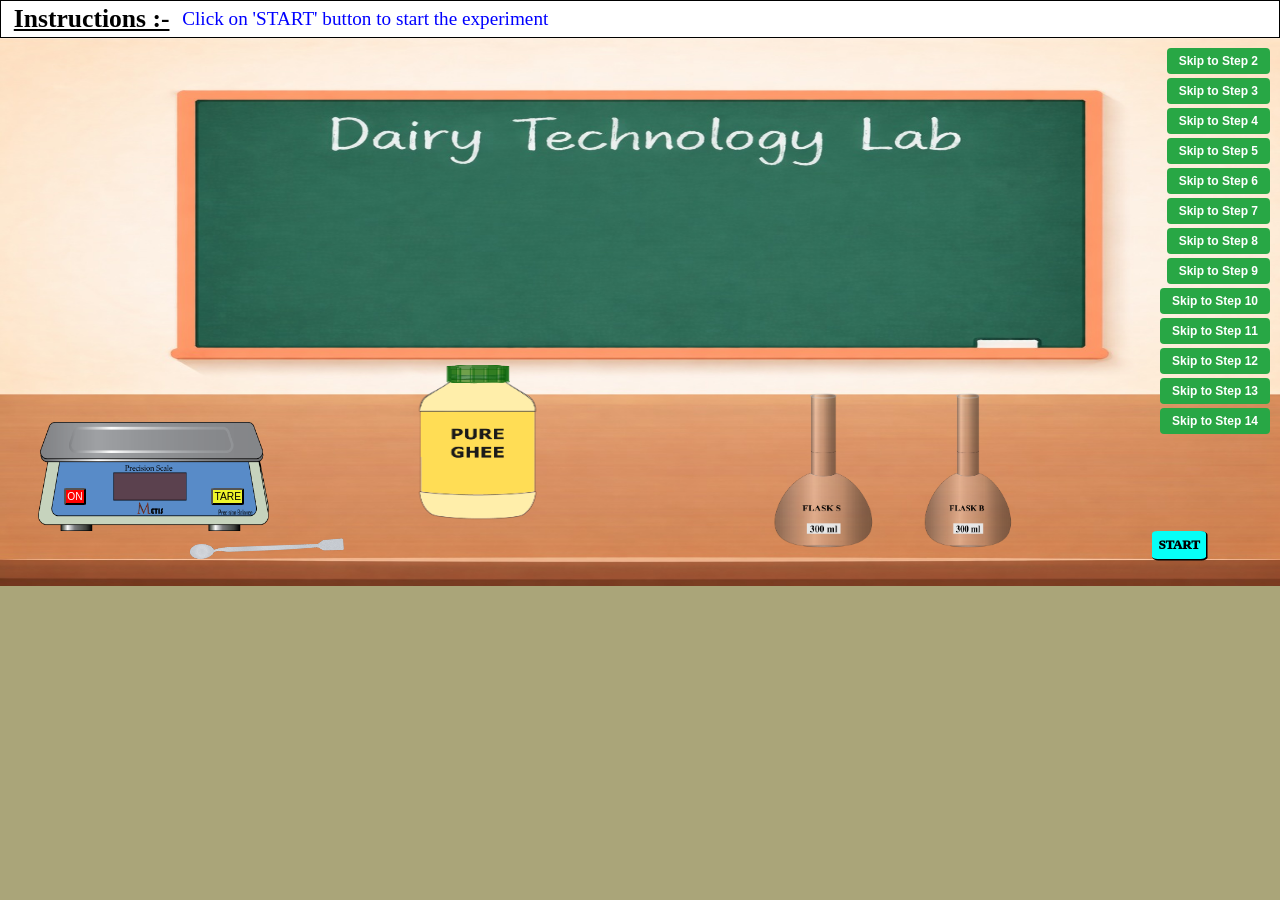
<file: simulation/index.html>
<!DOCTYPE html>
<html lang="en">
<head>
    <meta charset="UTF-8">
    <meta name="viewport" content="width=device-width, initial-scale=1.0">
    <title>Quality Testing of Butter Oil (Ghee)</title>
    <link rel="stylesheet" href="css/style.css">
</head>
<body id="body">
  <main class="main">
    <div class="header" id="header">
          <h1 id="ins">Instructions :-</h1>
          <h1 id="text"> Click on 'START' button to start the experiment</h1>
        </div>
        
        
        <div class="footer">
            
          <div id="experiment">
            
            <!-- ------------------------------  BACKGROUNDS  ----------------------- -->
            
            <img id="workingtable" src="images/dairybgimage.jpeg" alt="">
            

            







            


            









            
            
            





            <!-- STEP 0 - Instrument Familiarization -->
            <div id="stp0" style="visibility: hidden;">
                <!-- Instrument grid will be dynamically created by step0.js -->
            </div>

            <div id="stp1">
              <img id="machine" src="images/wheighing-machine.png" alt="">
              <img id="spatula" onclick="spatula1()" src="images/spatula.png" alt="">

              <img class="ghee-drop" id="ghee-drop1" src="images/ghee-drop.png" alt="">
              <img class="ghee-drop" id="ghee-drop2" src="images/ghee-drop.png" alt="">
              <img class="ghee-drop" id="ghee-drop3" src="images/ghee-drop.png" alt="">
              <button id="on" onclick="on1()">ON</button>
              <button id="tare" onclick="tare1()">TARE</button>
              <h3 id="reading">00.00</h3>

              <img id="flask-b" src="images/flask-B.png" alt="">
              <img id="flask-s" onclick="placeFlaskS()" src="images/flask-S.png" alt="">

              <img id="starch" src="images/ghee-bottle copy.png" alt="">
              <img id="cap" onclick="cap1()" src="images/bottle-cap.png" alt="">

            </div>

            <!-- STEP 2 -->
            <div id="stp2" style="visibility: hidden;">
                <img id="flask-s2" src="images/flask-with-sample.png" alt=""> <!-- Flask S with sample from Step 1 -->
                <img id="flask-b2" src="images/flask-B.png" alt=""> <!-- Flask B for Step 2 -->
                
                <img id="glycerol" src="images/glycerol.png" alt="">
                <img id="glycerol-cap" onclick="openGlycerolCap()" src="images/glycerol-cap copy.png" alt="">
                
                <img id="naoh" src="images/naoh-bottle.png" alt="">
                <img id="naoh-cap" onclick="openNaOHCap()" src="images/naoh-cap.png" alt="">
                
                <img id="pipette2" onclick="handlePipetteClick()" src="images/empty-glycerol-pipette.png" alt="">
                <img id="naoh-pipette" onclick="handleNaOHPipetteClick()" src="images/naoh-pipette.png" alt="">

                
                <img class="drop" id="drop-glycerol" src="images/glycerol-new-drop.png" alt="">
                <img class="drop" id="drop-naoh" src="images/drop-light-blue.png" alt="">
            </div>

            <!-- STEP 3 -->
            <div id="stp3" style="visibility: hidden;">
                <img id="flask-s3" onclick="handleFlaskS3Click()" src="images/flask-with-sample.png" alt="">
                <img id="flask-b3" onclick="handleFlaskB3Click()" src="images/flask-b-sample.png" alt="">
                
                <img id="funnel-stand" src="images/funnel-stand.png" alt="">
                <img id="burner" onclick="handleBurnerClick()" src="images/burner-new.png" alt="">
                <img id="stirrer" onclick="handleStirrerClick()" src="images/stirrer.png" alt="">
            </div>

            <!-- STEP 4 -->
            <div id="stp4" style="visibility: hidden;">
                <img id="flask-s4" src="images/flask-saponifiedclear.png" alt="">
                <img id="flask-b4" src="images/flask-b-sample.png" alt="">
                
                <img id="distilled-water4" onclick="handleDistilledWaterClick()" src="images/distilled water (2).png" alt="">
                <img id="measuring-cylinder4" onclick="handleCylinderClick()" src="images/measuring cylinder.png" alt="">
                
                <!-- Drops for Step 4 -->
                <img class="drop-step4" id="drop-distilled-cylinder-1" src="images/drop-light-blue.png" alt="">
                <img class="drop-step4" id="drop-cylinder-flask-s" src="images/drop-light-blue.png" alt="">
                <img class="drop-step4" id="drop-distilled-cylinder-2" src="images/drop-light-blue.png" alt="">
                <img class="drop-step4" id="drop-cylinder-flask-b" src="images/drop-light-blue.png" alt="">
            </div>

            <!-- STEP 5 -->
            <div id="stp5" style="visibility: hidden;">
                <img id="flask-s5" src="images/flasks-after-93ml.png" alt="">
                <img id="flask-b5" src="images/flaskb-after-93ml.png" alt="">
                
                <img id="h2so4-bottle" src="images/h2so4.png" alt="">
                <img id="h2so4-cork" onclick="handleCorkClick()" src="images/h2so4-cork.png" alt="">
                
                <img id="h2so4-pipette" onclick="handleH2SO4PipetteClick()" src="images/h2so4-pipette.png" alt="">
                
                <!-- Drops for Step 5 -->
                <img class="drop-step5" id="drop-h2so4-flask-s" src="images/drop-light-blue.png" alt="">
                <img class="drop-step5" id="drop-h2so4-flask-b" src="images/drop-light-blue.png" alt="">
            </div>

            <!-- STEP 6 -->
            <div id="stp6" style="visibility: hidden;">
                <img id="distillation-apparatus" src="images/distillation-apparatus.png" alt="">
                <img id="burner6" onclick="handleBurnerPlacement()" src="images/burner-new.png" alt="">
            </div>

            <!-- STEP 7 -->
            <div id="stp7" style="visibility: hidden;">
                <img id="distillation-apparatus7" src="images/distillation-apparatus-step7.png" alt="">
                <img id="funnel7" onclick="handleFunnelClick()" src="images/funnel.png" alt="">
                <img id="empty-flask7" onclick="handleFlaskClick()" src="images/empty-110ml-flask.png" alt="">
                <img id="distillate-flask7" src="images/distillate-110ml.png" alt="">
                <img id="burner7" onclick="handleBurner7Click()" src="images/burner-new.png" alt="">
                
                <!-- Drops for Step 7 distillation -->
                <img class="drop-step7" id="drop-distillation" src="images/drop-light-blue.png" alt="">
            </div>

            <!-- STEP 8 -->
            <div id="stp8" style="visibility: hidden;">
                <img id="distillation-apparatus8" src="images/distillation-apparatus-step8.png" alt="">
                <img id="funnel8" onclick="handleFunnel8Click()" src="images/funnel.png" alt="">
                <img id="empty-flask8" onclick="handleFlask8Click()" src="images/empty-110ml-flask.png" alt="">
                <img id="distillate-flask8" src="images/distillate-110ml.png" alt="">
                <img id="burner8" onclick="handleBurner8Click()" src="images/burner-new.png" alt="">
                
                <!-- Drops for Step 8 distillation -->
                <img class="drop-step8" id="drop-distillation8" src="images/drop-light-blue.png" alt="">
            </div>

            <!-- STEP 9 -->
            <div id="stp9" style="visibility: hidden;">
                <!-- Flask S Filtration -->
                <img id="beaker-s9" src="images/beaker2.png" alt="">
                <img id="beaker-s-filtered9" src="images/after-filteration.png" alt="">
                <img id="funnel-s9" onclick="handleFunnelS9Click()" src="images/funnel copy.png" alt="">
                <img id="filter-paper-s9" onclick="handleFilterPaperS9Click()" src="images/filter-paper-step9.png" alt="">
                <img id="distillate-s9" onclick="handleDistillateS9Click()" src="images/distillate-110ml.png" alt="">
                
                <!-- Flask B Filtration -->
                <img id="beaker-b9" src="images/beaker2.png" alt="">
                <img id="beaker-b-filtered9" src="images/after-filteration.png" alt="">
                <img id="funnel-b9" onclick="handleFunnelB9Click()" src="images/funnel copy.png" alt="">
                <img id="filter-paper-b9" onclick="handleFilterPaperB9Click()" src="images/filter-paper-step9.png" alt="">
                <img id="distillate-b9" onclick="handleDistillateB9Click()" src="images/distillate-110ml.png" alt="">
                
                <!-- Drops for filtration -->
                <img class="drop-step9" id="drop-filtration-s" src="images/drop-light-blue.png" alt="">
                <img class="drop-step9" id="drop-filtration-b" src="images/drop-light-blue.png" alt="">
            </div>

            <!-- STEP 10 -->
            <div id="stp10" style="visibility: hidden;">
                <!-- Burette with NaOH -->
                <img id="burette-filled10" src="images/burette-naoh.png" alt="">
                <!-- Burette Solutions Sequence -->
                <img id="burette-sol-1" src="images/burette-naoh-solution1.png" alt="">
                <img id="burette-sol-2" src="images/burette-naoh-solution2.png" alt="">
                <img id="burette-sol-3" src="images/burette-naoh-solution3.png" alt="">
                
                <img id="burette-knob10" onclick="handleBuretteKnobClick()" src="images/Burette-nob.png" alt="">
                
                <!-- Filtrate Flask and Titrated Flask -->
                <img id="filtrate-flask10" onclick="handleFiltrateFlaskClick()" src="images/after-filteration.png" alt="">
                <img id="titrated-flask10" onclick="handleTitratedFlaskClick()" src="images/titrated.png" alt="">
                
                <!-- Phenolphthalein Bottle and Cap -->
                <img id="phenol-bottle10" src="images/phenolphthelein-bottle.png" alt="">
                <img id="phenol-cap10" onclick="handlePhenolCapClick()" src="images/phenolphthelein-cap.png" alt="">
                
                <!-- Drops for titration -->
                <img class="drop-step10" id="drop-titration" src="images/drop-light-blue.png" alt="">
            </div>

            <!-- STEP 11 -->
            <div id="stp11" style="visibility: hidden;">
                <!-- Burette with NaOH -->
                <img id="burette-filled11" src="images/burette-naoh.png" alt="">
                <!-- Burette Solutions Sequence -->
                <img id="burette-sol-1-11" src="images/burette-naoh-solution1.png" alt="">
                <img id="burette-sol-2-11" src="images/burette-naoh-solution2.png" alt="">
                <img id="burette-sol-3-11" src="images/burette-naoh-solution3.png" alt="">
                
                <img id="burette-knob11" onclick="handleBuretteKnob11Click()" src="images/Burette-nob.png" alt="">
                
                <!-- Filtrate Flask (Flask B) and Titrated Flask -->
                <img id="filtrate-flask11" onclick="handleFiltrateFlask11Click()" src="images/after-filteration.png" alt="">
                <img id="titrated-flask11" onclick="handleTitratedFlask11Click()" src="images/titrated.png" alt="">
                
                <!-- Phenolphthalein Bottle and Cap -->
                <img id="phenol-bottle11" src="images/phenolphthelein-bottle.png" alt="">
                <img id="phenol-cap11" onclick="handlePhenolCap11Click()" src="images/phenolphthelein-cap.png" alt="">
                
                <!-- Drops for titration -->
                <img class="drop-step11" id="drop-titration-11" src="images/drop-light-blue.png" alt="">
            </div>


            <!-- STEP 12 -->
            <div id="stp12" style="visibility: hidden;">
                <!-- Ethanol Washing Setup -->
                <img id="ethanol-cylinder12" onclick="handleEthanolClick12()" src="images/ethanol-50ml.png" alt="">
                <img id="empty-cylinder12" src="images/measuring cylinder.png" alt="">
                <img id="residue-flask12" src="images/empty-110ml-flask.png" alt=""> <!-- Flask S residue -->
                <img id="filled-flask12" onclick="handleFilledFlask12Click()" src="images/filled-flask.png" alt=""> <!-- Flask S after washing -->
                
                <!-- Transfer to Beaker -->
                <img id="beaker12" src="images/beaker2.png" alt="">
                
                <!-- Burette with NaOH -->
                <img id="burette12" src="images/burette-naoh.png" alt="">
                <!-- Burette Solutions Sequence -->
                <img id="burette-sol-1-12" src="images/burette-naoh-solution1.png" alt="">
                <img id="burette-sol-2-12" src="images/burette-naoh-solution2.png" alt="">
                <img id="burette-sol-3-12" src="images/burette-naoh-solution3.png" alt="">
                
                <img id="burette-knob12" onclick="handleBuretteKnob12Click()" src="images/Burette-nob.png" alt="">
                
                <!-- Filtrate Flask -->
                <img id="filtrate-flask12" onclick="handleFiltrateFlask12Click()" src="images/conical-flask -50ml filled.png" alt="">
                <img id="titrated-flask12" src="images/conical-flask - titrated (2).png" alt=""> <!-- Pink endpoint -->
                
                <!-- Drops -->
             <img class="drop-step12" id="drop-titration-12" src="images/drop-light-blue.png" alt="">
                 
                <!-- Phenolphthalein Indicator -->
                <img id="phenol-bottle12" src="images/phenolphthelein-bottle.png" alt="">
                <img id="phenol-cap12" onclick="handlePhenolCap12Click()" src="images/phenolphthelein-cap.png" alt="">
            </div>

            <!-- STEP 13 -->
            <div id="stp13" style="visibility: hidden;">
                <!-- Ethanol Washing Setup -->
                <img id="ethanol-cylinder13" onclick="handleEthanolClick13()" src="images/ethanol-50ml.png" alt="">
                <img id="empty-cylinder13" src="images/measuring cylinder.png" alt="">
                <img id="residue-flask13" src="images/empty-110ml-flask.png" alt=""> <!-- Flask B residue -->
                <img id="filled-flask13" onclick="handleFilledFlask13Click()" src="images/filled-flask.png" alt=""> <!-- Flask B after washing -->
                
                <!-- Transfer to Beaker -->
                <img id="beaker13" src="images/beaker2.png" alt="">
                
                <!-- Burette with NaOH -->
                <img id="burette13" src="images/burette-naoh.png" alt="">
                <!-- Burette Solutions Sequence -->
                <img id="burette-sol-1-13" src="images/burette-naoh-solution1.png" alt="">
                <img id="burette-sol-2-13" src="images/burette-naoh-solution2.png" alt="">
                <img id="burette-sol-3-13" src="images/burette-naoh-solution3.png" alt="">
                
                <img id="burette-knob13" onclick="handleBuretteKnob13Click()" src="images/Burette-nob.png" alt="">
                
                <!-- Filtrate Flask -->
                <img id="filtrate-flask13" onclick="handleFiltrateFlask13Click()" src="images/conical-flask -50ml filled.png" alt="">
                <img id="titrated-flask13" src="images/conical-flask - titrated (2).png" alt=""> <!-- Pink endpoint -->
                
                <!-- Drops -->
                 <img class="drop-step13" id="drop-titration-13" src="images/drop-light-blue.png" alt="">

                <!-- Phenolphthalein Indicator (Step 13) -->
                <img id="phenol-bottle13" src="images/phenolphthelein-bottle.png" alt="">
                <img id="phenol-cap13" onclick="handlePhenolCap13Click()" src="images/phenolphthelein-cap.png" alt="">
            </div>



            <div id="expon">
              <h3 id="titletext">  Quality Testing <br> of <br> <i> Butter Oil (Ghee) </i> </h3>
            </div>
               
            <button id="start" onclick="start()" >START</button>
            <button id="skipToStep2" onclick="skipToStep2()" style="position: absolute; top: 10px; right: 10px; padding: 6px 12px; background-color: #28a745; color: white; border: none; border-radius: 4px; cursor: pointer; font-size: 12px; font-weight: bold; z-index: 1000;">Skip to Step 2</button>
            <button id="skipToStep3" onclick="skipToStep3()" style="position: absolute; top: 40px; right: 10px; padding: 6px 12px; background-color: #28a745; color: white; border: none; border-radius: 4px; cursor: pointer; font-size: 12px; font-weight: bold; z-index: 1000;">Skip to Step 3</button>
            <button id="skipToStep4" onclick="skipToStep4()" style="position: absolute; top: 70px; right: 10px; padding: 6px 12px; background-color: #28a745; color: white; border: none; border-radius: 4px; cursor: pointer; font-size: 12px; font-weight: bold; z-index: 1000;">Skip to Step 4</button>
            <button id="skipToStep5" onclick="skipToStep5()" style="position: absolute; top: 100px; right: 10px; padding: 6px 12px; background-color: #28a745; color: white; border: none; border-radius: 4px; cursor: pointer; font-size: 12px; font-weight: bold; z-index: 1000;">Skip to Step 5</button>
            <button id="skipToStep6" onclick="skipToStep6()" style="position: absolute; top: 130px; right: 10px; padding: 6px 12px; background-color: #28a745; color: white; border: none; border-radius: 4px; cursor: pointer; font-size: 12px; font-weight: bold; z-index: 1000;">Skip to Step 6</button>
            <button id="skipToStep7" onclick="skipToStep7()" style="position: absolute; top: 160px; right: 10px; padding: 6px 12px; background-color: #28a745; color: white; border: none; border-radius: 4px; cursor: pointer; font-size: 12px; font-weight: bold; z-index: 1000;">Skip to Step 7</button>
            <button id="skipToStep8" onclick="skipToStep8()" style="position: absolute; top: 190px; right: 10px; padding: 6px 12px; background-color: #28a745; color: white; border: none; border-radius: 4px; cursor: pointer; font-size: 12px; font-weight: bold; z-index: 1000;">Skip to Step 8</button>
            <button id="skipToStep9" onclick="skipToStep9()" style="position: absolute; top: 220px; right: 10px; padding: 6px 12px; background-color: #28a745; color: white; border: none; border-radius: 4px; cursor: pointer; font-size: 12px; font-weight: bold; z-index: 1000;">Skip to Step 9</button>
            <button id="skipToStep10" onclick="skipToStep10()" style="position: absolute; top: 250px; right: 10px; padding: 6px 12px; background-color: #28a745; color: white; border: none; border-radius: 4px; cursor: pointer; font-size: 12px; font-weight: bold; z-index: 1000;">Skip to Step 10</button>
            <button id="skipToStep11" onclick="skipToStep11()" style="position: absolute; top: 280px; right: 10px; padding: 6px 12px; background-color: #28a745; color: white; border: none; border-radius: 4px; cursor: pointer; font-size: 12px; font-weight: bold; z-index: 1000;">Skip to Step 11</button>
            <button id="skipToStep12" onclick="skipToStep12()" style="position: absolute; top: 310px; right: 10px; padding: 6px 12px; background-color: #28a745; color: white; border: none; border-radius: 4px; cursor: pointer; font-size: 12px; font-weight: bold; z-index: 1000;">Skip to Step 12</button>
            <button id="skipToStep13" onclick="skipToStep13()" style="position: absolute; top: 340px; right: 10px; padding: 6px 12px; background-color: #28a745; color: white; border: none; border-radius: 4px; cursor: pointer; font-size: 12px; font-weight: bold; z-index: 1000;">Skip to Step 13</button>
            <button id="skipToStep14" onclick="window.location.href='step14.html'" style="position: absolute; top: 370px; right: 10px; padding: 6px 12px; background-color: #28a745; color: white; border: none; border-radius: 4px; cursor: pointer; font-size: 12px; font-weight: bold; z-index: 1000;">Skip to Step 14</button>
            <button id="backToStep1" onclick="backToStep1()" style="position: absolute; top: 400px; right: 10px; padding: 6px 12px; background-color: #28a745; color: white; border: none; border-radius: 4px; cursor: pointer; font-size: 12px; font-weight: bold; z-index: 1000; display: none;">Back to Step 1</button>
          </div>
        </div>

        
    </main>
    <script src="script/project.js"></script>
    <script src="script/step0.js"></script>
    <script src="script/step1.js"></script>
    <script src="script/step2.js"></script>
    <script src="script/step3.js"></script>
    <script src="script/step4.js"></script>
    <script src="script/step5.js"></script>
    <script src="script/step6.js"></script>
    <script src="script/step7.js"></script>
    <script src="script/step8.js"></script>
    <script src="script/step9.js"></script>
    <script src="script/step10.js"></script>
    <script src="script/step11.js"></script>
    <script src="script/step12.js"></script>
    <script src="script/step13.js"></script>

<script src="../assets/js/iframeResize.js"></script>
        
        </body>
</html>
</file>
<file: simulation/css/style.css>
/* Mobile devices (landscape only) */
@media only screen and (max-width: 480px) and (orientation: landscape) {
    /* styles here */


}


@font-face {
    font-family: digital;
    src:url('../fonts/digital-7-webfont.woff2') format('woff2'),
        url('../fonts/digital-7-webfont.woff') format('woff'),
        url("../fonts/digital-7.ttf") format('truetype');
  } 




*{
    margin: 0;
    padding: 0;
    box-sizing: border-box;
}
body{
    height: 100%;
    width: 100%;
    display: block;
    position: relative;
    background-color: rgb(170, 165, 121);
    overflow: hidden;
}

.main{
    height: 45.8vmax;
    width: 100vmax;
    background-color: red;
    position: relative;
}

.header{
    border: 1px solid black;
    background-color: #FFFFFF;
    height: 3vmax;
    width: 100vmax; 
    position: absolute;
    display: flex;
    justify-content:first baseline;
    align-items: center;
}

#ins{
    font-size: 2vw;
    text-align: center;
    font-weight: bold;
    text-decoration: underline;
    padding: 1%;
}

#text{
    font-size: 1.5vw;
    font-weight: 100;
    color: blue;
}

.footer{
    position: absolute;
    align-items: center;
    top: 3vmax;
    height: 42.8vmax;
    width: 100%;
    background-color: rgb(226, 239, 33);
}

#experiment{
    height: 100%;
    width: 100%;
    position: relative;
    background-color: blueviolet;
}

#start{
    position:absolute;
    border-radius: 10%;
    padding: 0.5%;
    font-size: 1vw;
    left: 90%;
    top: 90%;
    border: none;
    background-color: rgb(6, 255, 247);
    box-shadow: 1px 1px 0px 0.5px;
    font-weight: 1000;
    font-family: 'Times New Roman', Times, serif;
    animation: vibrate;
    animation-duration: 2s;
    animation-iteration-count: infinite;
    z-index: 999;
}

#start:active{
    scale: 0.9;
    transition: all ease 0.2s;
}

/* ******************************************       Equipments   ************************************** */

#startinglab{
    position: absolute;
    height:100%;
    width: 100%;
    visibility: visible;    

}

#workingtable{
    height: 100%;
    width: 100%;
    position: absolute;
    visibility: visible;

}


/* ********************************************************************   all elements   ********************************************************************** */


#expon{
    position: absolute;
    height: 100%;
    width: 100%;
    background: linear-gradient(135deg, #667eea 0%, #764ba2 100%);
    transition: all;
    transition-duration: 1s;
    opacity: 0%;
    display: flex;
    flex-direction: column;
    justify-content: center;
    align-items: center;
}

#titletext{
    position: relative;
    font-size: 0.01vw;
    text-align: center;
    font-weight: 1000;
    transition: all;
    transition-duration: 2s;
    opacity: 0%;
    color: white;
    text-shadow: 2px 2px 4px rgba(0,0,0,0.5);
    padding: 20px;
    border-radius: 15px;
    background: rgba(255,255,255,0.1);
    backdrop-filter: blur(10px);
    border: 1px solid rgba(255,255,255,0.2);
    box-shadow: 0 8px 32px rgba(0,0,0,0.1);
}   

#mcylinder{
    position: absolute;
    height: 30%;
    width: 5%;
    bottom: 10%;
    left: 8%;
    transition: all;
    transition-duration: 1s;
}

#msolution{
    position: absolute;
    height: 0%;
    width: 2.78%;
    bottom: 11%;
    left: 9.1%;
    transition: all;
    transition-duration: 1s;
}

#ms{
    position: absolute;
    height: 31%;
    width: 0.3%;
    bottom: 14%;
    left: 10.7%;
    transition: all;
    visibility: hidden;
}


#distilled{
    position: absolute;
    height: 30%;
    width: 10%;
    top: 60%;
    left: 25%;
    transition: all;
    transition-duration: 1s;


}

#dwatersol{
    position: absolute;
    height: 21.8%;
    width: 6.5%;
    bottom: 10.2%;
    left: 28.5%;
    transition: all;
    transition-duration: 1s;
}

#sulphuric{
    position: absolute;
    height: 27%;
    width: 6.5%;
    top: 63%;
    left: 18%;
    transition: all;
    transition-duration: 1s;
}

#sulphuricsol{
    position: absolute;
    height: 17%;
    width: 6.3%;
    bottom: 10%;
    left: 18.1%;
    transition: all;
    transition-duration: 1s;
}

#sulcap{
    position: absolute;
    height: 15%;
    width: 7%;
    top: 57.2%;
    left: 17.7%;
    transition: all;
    transition-duration: 1s;
}

#pipette{
    position: absolute;
    height: 40%;
    width: 3.5%;
    top: 72%;
    left: 18.1%;
    rotate: -90deg;
    transition: all;
    transition-duration: 1s;

}

#pipettesol{
    position: absolute;
    height: 0%;
    width: 0.84%;
    bottom: 13%;
    left: 20.85%;
    transition: all;
    transition-duration: 1s;
}

#machine{
    position: absolute;
    height: 20%;
    width: 18%;
    top: 70%;
    left: 3%;
    transition: all;
    transition-duration: 1s;
}

#on{
    position: absolute;
    top: 82%;
    left: 5%;
    color: white;
    padding: 0.1%;
    background-color: red;
    border-radius: 10%;
    font-size: 0.8vw;
    transition: all;
    transition-duration: 1s;

}

#on:active{
    scale: 0.9;
}

#tare{
    position: absolute;
    top: 82%;
    left: 16.5%;
    color: rgb(0, 0, 0);
    padding: 0.1%;
    background-color: rgb(238, 245, 42);
    border-radius: 10%;
    font-size: 0.8vw;
    transition: all;
    transition-duration: 1s;

}

#tare:active{
    scale: 0.9;
}


#reading{
    position: absolute;
    top: 79.5%;
    right: 85.53%;
    font-family: digital;
    font-weight: 300;
    color: rgb(138, 234, 3);
    font-size: 2.3vw;
    transition: all;
    transition-duration: 1s;
    opacity: 0%;
    
}




#spatula{
    position: absolute;
    height: 20%;
    top: 83%;
    left: 15%;
    rotate: 30deg;
    transition: all;
    transition-duration: 1s;
}



.ghee-drop{
    position: absolute;
    height: 20%;
    width: 5%;
    top: 50%;
    left: 10%;
    opacity: 0%;
    visibility: hidden;
    transition: all;
    transition-duration: 0.9s;
}



#flask-b {
    position: absolute;
    height: 35%;
    width: 12;
    top: 62%;
    left: 70%;
    transition: all 1s;
}

#flask-s {
    position: absolute;
    height: 35%;
    width: 12%;
    top: 62%;
    left: 58%;
    transition: all 1s;
    cursor: pointer;
}

/* Hide porcelain dish in step 2 and beyond */
#stp2 #porcelaindish-empty,
#stp2 #porcelaindish-filled,
#stp3 #porcelaindish-empty,
#stp3 #porcelaindish-filled,
#stp4 #porcelaindish-empty,
#stp4 #porcelaindish-filled,
#stp5 #porcelaindish-empty,
#stp5 #porcelaindish-filled {
    visibility: hidden !important;
    display: none !important;
}

/* Audio control styles */
.audio-indicator {
    position: fixed;
    top: 10px;
    right: 10px;
    background: rgba(0,0,0,0.7);
    color: white;
    padding: 5px 10px;
    border-radius: 5px;
    font-size: 12px;
    z-index: 1000;
    display: none;
}

.audio-indicator.playing {
    display: block;
}

/* Audio Controller */
.audio-controller {
    position: fixed;
    top: 8px;
    right: 8px;
    display: flex;
    gap: 1px;
    z-index: 1000;
    background: rgba(0,0,0,0.8);
    padding: 2px;
    border-radius: 4px;
}

.audio-btn {
    width: 24px;
    height: 24px;
    border: none;
    background: #444;
    color: white;
    border-radius: 3px;
    cursor: pointer;
    font-size: 10px;
    display: flex;
    align-items: center;
    justify-content: center;
    transition: all 0.15s ease;
}

.audio-btn:hover {
    background: #666;
}

.audio-btn:active {
    transform: scale(0.9);
}

.audio-btn.playing {
    background: #28a745;
}


#starch{
    position: absolute;
    height: 40%;
    width: 15%;
    top: 55%;
    left: 30%;
    transition: all;
    transition-duration: 1s;
}

#cap{
    position: absolute;
    height: 40%;
    width: 18%;
    top: 45%;
    left: 28%;
    transition: all;
    transition-duration: 1s;
}

/* *****************************************************************   STEP 1   *********************************************** */

#stp1{
    position: absolute;
    height: 100%;
    width: 100%;
    overflow: hidden;
    opacity: 1;
    transition: opacity 0.3s ease;
}

/* *******************************************************************   STEP 2   ************************************************* */

#stp2{
    position: absolute;
    height: 100%;
    width: 100%;
    overflow: hidden;
    visibility: hidden;
    opacity: 0;
    transition: opacity 0.3s ease;
}

/* ******************************************************************   STEP 3   ******************************************************** */

#stp3{
    position: absolute;
    height: 100%;
    width: 100%;
    overflow: hidden;
    visibility: hidden;
    opacity: 0;
    transition: opacity 0.3s ease;
}

#bnob{
    position: absolute;
    height: 7.8%;
    width: 0.65%;
    top: 54.5%;
    left: 14.43%;
    transition: all;
    transition-duration: 1s;
}

#eburette{
    position: absolute;
    height: 85%;
    left: 5%;
    top: 10%;
    transition: all;
    transition-duration: 1s;
}

#fburette{
    position: absolute;
    height: 85%;
    left: 5%;
    top: 10%;
    opacity: 0%;
    transition: all;
    transition-duration: 1s;
}

#bsol{
    position: absolute;
    width: 1.3%;
    left: 12.85%;
    bottom: 48.9%;
    height: 0%;
    transition: all;
    transition-duration: 2s;
}

#funnel{
    position: absolute;
    height: 15%;
    width: 5%;
    top: 80%;
    left: 60%;
    rotate: 65deg;
    transition: all;
    transition-duration: 1s;
}

#pb{
    position: absolute;
    height: 25%;
    top: 65%;
    left: 50%;
    transition: all;
    transition-duration: 1s;

}

#pc{
    position: absolute;
    height: 28.5%;
    top: 57.2%;
    left: 51.05%;
    transition: all;
    transition-duration: 1s;

}

#naohhalf{
    position: absolute;
    height: 35%;
    left: 80%;
    top: 55%;
    opacity: 0%;
    transition: all;
    transition-duration: 1s;
}

#naoh{
    position: absolute;
    height: 35%;
    left: 80%;
    top: 55%;
    transition: all;
    transition-duration: 1s;
}

#drop{
    position: absolute;
    height: 3%;
    top: 54%;
    left: 73.5%;
    transition: all;
    transition-duration: 0.5s;
    opacity: 0%;
}

#titration{
    position: absolute;
    height: 10%;
    width: 2.5%;
    top: 54%;
    left: 13%;
}

/* ************************************************************    STEP 4   ************************************************* */

#stp4{
    position: absolute;
    height: 100%;
    width: 100%;
    visibility: hidden;
    opacity: 0;
    transition: opacity 0.3s ease;
}

#stp4sol{
    position: absolute;
    height: 100%;
    width: 100%;
    visibility: hidden;
}

#v500{
    position: absolute;
    height: 50%;
    width: 12%;
    top: 40%;
    left: 40%;
    transition: all;
    transition-duration: 1s;
}

#tfsol{
    position: absolute;
    right: 52%;
    width: 0.8%;
    top: 32.5%;
    height: 10%;
    rotate: 40deg;
    transition: all;
    transition-duration: 0.3s;
    opacity: 0%;
}

#fsol{
    position: absolute;
    left: 45.6%;
    width: 0.8%;
    top: 42%;
    height: 0%;
    transition: all;
    transition-duration: 1s;


}

#vsol500{
    position: absolute;
    opacity: 0%;
    width: 12%;
    bottom: 10%;
    left: 40%;
    height: 32%;
    transition: all;
    transition-duration: 1s;
}

#vsol50{
    position: absolute;
    bottom: 10%;
    height: 0%;
    left: 45.2%;
    transition: all;
    transition-duration: 1s;

}

#distilled2{
    position: absolute;
    height: 30%;
    width: 10%;
    top: 60%;
    left: 25%;
    transition: all;
    transition-duration: 1s;


}

#dwatersol2{
    position: absolute;
    height: 21.8%;
    width: 6.5%;
    bottom: 10.2%;
    left: 25.1%;
    transition: all;
    transition-duration: 1s;
}

#ms2{
    position: absolute;
    height: 0%;
    width: 0.3%;
    top: 35%;
    left: 45.6%;
    transition: all;
    transition-duration: 0.2s;
}

#fsol2{
    position: absolute;
    left: 45.6%;
    width: 0.8%;
    top: 41%;
    height: 0%;
    transition: all;
    transition-duration: 0.3s;


}


#funnel2{
    position: absolute;
    height: 15%;
    width: 5%;
    top: 80%;
    left: 60%;
    rotate: 65deg;
    transition: all;
    transition-duration: 1s;
}

/* ***********************************************************   STEP 5   **************************************************** */

#stp5{
    position: absolute;
    height: 100%;
    width: 100%;
    visibility: hidden;
    opacity: 0;
    transition: opacity 0.3s ease;
}

#distilled3{
    position: absolute;
    height: 40%;
    width: 13%;
    top: 50%;
    left: 25%;
    transition: all;
    transition-duration: 1s;


}

#dwatersol3{
    position: absolute;
    height: 30.8%;
    width: 8.5%;
    bottom: 10.2%;
    left: 25.1%;
    transition: all;
    transition-duration: 1s;
}

#v100{
    position: absolute;
    height: 40%;
    width: 10%;
    bottom: 10%;
    left: 40%;
    transition: all;
    transition-duration: 1s;
}

#mcyl50{
    position: absolute;
    height: 40%;
    bottom: 12%;
    left: 58%;
    transition: all;
    transition-duration: 1s;

}

#msol50{
    position: absolute;
    height: 0;
    width: 3.5%;
    left: 59.4%;
    bottom: 13.4%;
    transition: all;
    transition-duration: 1s;
}

#vsol475{
    position: absolute;
    opacity: 0%;
    width: 12%;
    bottom: 10%;
    left: 70%;
    height: 24%;
    transition: all;
    transition-duration: 1s;
}

#funnel3{
    position: absolute;
    height: 15%;
    width: 5%;
    top: 80%;
    left: 60%;
    rotate: 65deg;
    transition: all;
    transition-duration: 1s;
}

#vsol25{
    position: absolute;
    bottom: 10%;
    height: 0%;
    left: 45%;
    transition: all;
    transition-duration: 1s;

}

#vsol100{
    position: absolute;
    opacity: 0%;
    width: 10%;
    bottom: 10%;
    left: 40%;
    height: 25.5%;
    transition: all;
    transition-duration: 1s;
}

/* ********************************************************    STEP 6   ******************************************************* */

#stp6{
    position: absolute;
    height: 100%;
    width: 100%;
    visibility: hidden;
    opacity: 0;
    transition: opacity 0.3s ease;
}

/* Step 6 - Distillation Apparatus Setup */
/* Distillation apparatus - positioned on EXTREME RIGHT, VISIBLE from start */
#distillation-apparatus {
    position: absolute;
    height: 70%;
    width: 30%;
    top: 20%;
    left: 65%;        /* Extreme right position */
    opacity: 1;       /* Visible from start */
    transition: all 1.5s ease-in-out;
}

/* Burner - positioned in CENTER of table initially */
#burner6 {
    position: absolute;
    height: 20%;
    width: 12%;
    top: 75%;
    left: 44%;        /* Center position */
    cursor: pointer;
    transition: all 1s ease-in-out;
}

#burner6:hover {
    transform: scale(1.05);
    filter: brightness(1.1);
}

@keyframes dropFall {
    0% {
        transform: translateY(0);
    }
    100% {
        transform: translateY(250px);
    }
}

/* Drop fall animation with fade for Step 10 - fades as it reaches flask */
@keyframes dropFallFade {
    0% {
        transform: translateY(0);
        opacity: 1;
    }
    60% {
        opacity: 1;
    }
    100% {
        transform: translateY(100px);
        opacity: 0;
    }
}

/* ********************************************************    STEP 7   ******************************************************* */

#stp7{
    position: absolute;
    height: 100%;
    width: 100%;
    visibility: hidden;
    opacity: 0;
    transition: opacity 0.3s ease;
}

/* Step 7 - Distillation Process */
#distillation-apparatus7 {
    position: absolute;
    height: 90%;
    width: 50%;
    top: 5%;
    left: 20%;
    transition: all 1s ease-in-out;
}

#funnel7 {
    position: absolute;
    height: 15%;
    width: 10%;
    top: 40%;
    left: 75%;
    cursor: pointer;
    transition: all 1s ease-in-out;
    z-index: 10;
}

#funnel7:hover {
    transform: scale(1.05);
    filter: brightness(1.1);
}

#empty-flask7 {
    position: absolute;
    height: 30%;
    width: 12%;
    top: 60%;
    left: 73%;
    cursor: default;
    transition: all 1s ease-in-out;
    z-index: 5;
}

#empty-flask7:hover {
    transform: scale(1.02);
}

#distillate-flask7 {
    position: absolute;
    height: 30%;
    width: 12%;
    top: 60%;
    left: 73%;
    opacity: 0;
    display: none;
    transition: opacity 0.3s ease-in-out;
    z-index: 6;
}

#burner7 {
    position: absolute;
    height: 22%;
    width: 12%;
    top: 70%;
    left: 5%;
    cursor: default;
    transition: all 1s ease-in-out;
}

#burner7:hover {
    transform: scale(1.05);
    filter: brightness(1.1);
}

/* Drop animation for Step 7 */
.drop-step7 {
    position: absolute;
    display: none;
    width: 1%;
    height: 2.5%;
    z-index: 100;
}

/* ********************************************************    STEP 8   ******************************************************* */

#stp8{
    position: absolute;
    height: 100%;
    width: 100%;
    visibility: hidden;
    opacity: 0;
    transition: opacity 0.3s ease;
}

/* Step 8 - Distillation Process for Flask B */
#distillation-apparatus8 {
    position: absolute;
    height: 90%;
    width: 50%;
    top: 5%;
    left: 20%;
    transition: all 1s ease-in-out;
}

#funnel8 {
    position: absolute;
    height: 15%;
    width: 10%;
    top: 40%;
    left: 75%;
    cursor: pointer;
    transition: all 1s ease-in-out;
    z-index: 10;
}

#funnel8:hover {
    transform: scale(1.05);
    filter: brightness(1.1);
}

#empty-flask8 {
    position: absolute;
    height: 30%;
    width: 12%;
    top: 60%;
    left: 73%;
    cursor: default;
    transition: all 1s ease-in-out;
    z-index: 5;
}

#empty-flask8:hover {
    transform: scale(1.02);
}

#distillate-flask8 {
    position: absolute;
    height: 30%;
    width: 12%;
    top: 60%;
    left: 73%;
    opacity: 0;
    display: none;
    transition: opacity 0.3s ease-in-out;
    z-index: 6;
}

#burner8 {
    position: absolute;
    height: 22%;
    width: 12%;
    top: 70%;
    left: 5%;
    cursor: default;
    transition: all 1s ease-in-out;
}

#burner8:hover {
    transform: scale(1.05);
    filter: brightness(1.1);
}

/* Drop animation for Step 8 */
.drop-step8 {
    position: absolute;
    display: none;
    width: 1%;
    height: 2.5%;
    z-index: 100;
}

/* ********************************************************    STEP 9   ******************************************************* */

#stp9{
    position: absolute;
    height: 100%;
    width: 100%;
    visibility: hidden;
    opacity: 0;
    transition: opacity 0.3s ease;
}

/* Step 9 - Filtration Process */
/* Flask S Filtration Elements */
#beaker-s9 {
    position: absolute;
    height: 35%;
    width: 15%;
    top: 50%;
    left: 40%;
    transition: all 1s ease-in-out;
    z-index: 5;
}

#beaker-s-filtered9 {
    position: absolute;
    height: 35%;
    width: 15%;
    top: 50%;
    left: 40%;
    opacity: 0;
    display: none;
    transition: opacity 0.3s ease-in-out;
    z-index: 6;
}

#funnel-s9 {
    position: absolute;
    height: 20%;
    width: 10%;
    top: 55%;
    left: 60%;
    cursor: pointer;
    transition: all 1s ease-in-out;
    z-index: 10;
}

#funnel-s9:hover {
    transform: scale(1.05);
    filter: brightness(1.1);
}

#filter-paper-s9 {
    position: absolute;
    height: 15%;
    width: 8%;
    top: 60%;
    left: 72%;
    cursor: default;
    transition: all 1s ease-in-out;
    z-index: 11;
}

#filter-paper-s9:hover {
    transform: scale(1.02);
}

#distillate-s9 {
    position: absolute;
    height: 30%;
    width: 12%;
    top: 55%;
    left: 20%;
    cursor: default;
    transition: all 1.5s ease-in-out;
    z-index: 12;
}

#distillate-s9:hover {
    transform: scale(1.02);
}

/* Flask B Filtration Elements */
#beaker-b9 {
    position: absolute;
    height: 35%;
    width: 15%;
    top: 50%;
    left: 40%;
    display: none;
    transition: all 1s ease-in-out;
    z-index: 5;
}

#beaker-b-filtered9 {
    position: absolute;
    height: 35%;
    width: 15%;
    top: 50%;
    left: 40%;
    opacity: 0;
    display: none;
    transition: opacity 0.3s ease-in-out;
    z-index: 6;
}

#funnel-b9 {
    position: absolute;
    height: 20%;
    width: 10%;
    top: 55%;
    left: 60%;
    cursor: pointer;
    display: none;
    transition: all 1s ease-in-out;
    z-index: 10;
}

#funnel-b9:hover {
    transform: scale(1.05);
    filter: brightness(1.1);
}

#filter-paper-b9 {
    position: absolute;
    height: 15%;
    width: 8%;
    top: 60%;
    left: 72%;
    cursor: default;
    display: none;
    transition: all 1s ease-in-out;
    z-index: 11;
}

#filter-paper-b9:hover {
    transform: scale(1.02);
}

#distillate-b9 {
    position: absolute;
    height: 30%;
    width: 12%;
    top: 55%;
    left: 20%;
    cursor: default;
    display: none;
    transition: all 1.5s ease-in-out;
    z-index: 12;
}

#distillate-b9:hover {
    transform: scale(1.02);
}

/* Drop animation for Step 9 */
.drop-step9 {
    position: absolute;
    display: none;
    width: 1%;
    height: 2.5%;
    z-index: 100;
}

/* ********************************************************    STEP 10   ******************************************************* */

#stp10{
    position: absolute;
    height: 100%;
    width: 100%;
    visibility: hidden;
    opacity: 0;
    transition: opacity 0.3s ease;
}

/* Step 10 - Titration Process */
/* Burette with NaOH */
#burette-filled10 {
    position: absolute;
    height: 60%;
    width: 10%;
    top: 15%;
    left: 15%;
    z-index: 3;
}

#burette-knob10 {
    position: absolute;
    height: 3%;
    width: 3%;
    top: 70%;
    left: 14%;
    cursor: default;
    z-index: 5;
    transition: transform 0.3s ease-in-out;
}

#burette-knob10:hover {
    transform: scale(1.1);
}

/* Filtrate and Titrated Flasks */
#filtrate-flask10 {
    position: absolute;
    height: 35%;
    width: 15%;
    top: 55%;
    left: 45%;
    z-index: 4;
    transition: all 1.5s ease-in-out;
}

#titrated-flask10 {
    position: absolute;
    height: 35%;
    width: 15%;
    top: 55%;
    left: 45%;
    opacity: 0;
    display: none;
    z-index: 4;
    transition: opacity 0.3s ease-in-out;
}

/* Phenolphthalein Bottle and Cap */
#phenol-bottle10 {
    position: absolute;
    height: 25%;
    width: 10%;
    top: 60%;
    left: 75%;
    z-index: 2;
}

#phenol-cap10 {
    position: absolute;
    height: 8%;
    width: 8%;
    top: 58%;
    left: 76%;
    cursor: pointer;
    z-index: 10;
    transition: all 1s ease-in-out;
}

#phenol-cap10:hover {
    transform: scale(1.05);
    filter: brightness(1.1);
}

/* Drop animation for Step 10 */
.drop-step10 {
    position: absolute;
    display: none;
    width: 1%;
    height: 2.5%;
    z-index: 100;
}

.drop-step11 {
    position: absolute;
    display: none;
    width: 1%;
    height: 2.5%;
    z-index: 100;
}

/* ********************************************************    STEP 11   ******************************************************* */

#stp11 {
    position: absolute;
    height: 100%;
    width: 100%;
    visibility: hidden;
    opacity: 0;
    transition: opacity 0.3s ease;
}

/* Step 11 - Titration Process (Flask B) */
/* Burette with NaOH */
#burette-filled11 {
    position: absolute;
    height: 60%;
    width: 10%;
    top: 15%;
    left: 15%;
    z-index: 3;
}

#burette-knob11 {
    position: absolute;
    height: 3%;
    width: 3%;
    top: 70%;
    left: 14%;
    cursor: default;
    z-index: 5;
    transition: transform 0.3s ease-in-out;
}

#burette-knob11:hover {
    transform: scale(1.1);
}

/* Filtrate and Titrated Flasks */
#filtrate-flask11 {
    position: absolute;
    height: 35%;
    width: 15%;
    top: 55%;
    left: 45%;
    z-index: 4;
    transition: all 1.5s ease-in-out;
}

#titrated-flask11 {
    position: absolute;
    height: 35%;
    width: 15%;
    top: 55%;
    left: 45%;
    opacity: 0;
    display: none;
    z-index: 4;
    transition: opacity 0.3s ease-in-out;
}

/* Phenolphthalein Bottle and Cap */
#phenol-bottle11 {
    position: absolute;
    height: 25%;
    width: 10%;
    top: 60%;
    left: 75%;
    z-index: 2;
}

#phenol-cap11 {
    position: absolute;
    height: 8%;
    width: 8%;
    top: 58%;
    left: 76%;
    cursor: pointer;
    z-index: 10;
    transition: all 1s ease-in-out;
}

#phenol-cap11:hover {
    transform: scale(1.05);
    filter: brightness(1.1);
}

#fmsol1{
    position: absolute;
    left: 7.1%;
    width: 13.38%;
    height: 28.1%;
    bottom: 18%;
    transition: all;
    transition-duration: 1s;
}

#fbsol1{
    position: absolute;
    left: 7.05%;
    bottom: 10%;
    width: 13.5%;
    height: 9%;
    transition: all;
    transition-duration: 1s;
}

#fcapa{
    position: absolute;
    height: 5%;
    left: 10.5%;
    top: 38%;
    width: 6.6%;
    transition: all;
    transition-duration: 1s;
}

#fehlingB{
    position: absolute;
    height: 50%;
    top: 40%;
    left: 27%;
    transition: all;
    transition-duration: 1s;
}

#fusol2{
    position: absolute;
    left: 27.05%;
    height: 4.7%;
    width: 13.5%;
    bottom: 45.9%;
    transition: all;
    transition-duration: 1s;
}

#fmsol2{
    position: absolute;
    left: 27.1%;
    width: 13.38%;
    height: 28.1%;
    bottom: 18%;
    transition: all;
    transition-duration: 1s;
}

#fbsol2{
    position: absolute;
    left: 27.05%;
    bottom: 10%;
    width: 13.5%;
    height: 9%;
    transition: all;
    transition-duration: 1s;
}

#fcapb{
    position: absolute;
    height: 5%;
    left: 30.5%;
    top: 38%;
    width: 6.6%;
    transition: all;
    transition-duration: 1s;
}

#mcyl10{
    position: absolute;
    height: 40%;
    top: 50%;
    left: 65%;
    transition: all;
    transition-duration: 1s;
}

#cflask100{
    position: absolute;
    height: 40%;
    top: 50%;
    left: 80%;
    transition: all;
    transition-duration: 1s;

}

#msol10{
    position: absolute;
    height: 0%;
    left: 66.4%;
    width: 3.59%;
    bottom: 11.33%;
    transition: all;
    transition-duration: 1s;
}

#pipette2{
    position: absolute;
    height: 40%;
    width: 5%;
    top: 72%;
    left: 63.1%;
    rotate: -85deg;
    transition: all;
    transition-duration: 1s;

}

#pipettesol50{
    position: absolute;
    height: 0%;
    width: 0.8%;
    bottom: 40%;
    left: 13.4%;
    transition: all;
    transition-duration: 1s;
}

#ms3{
    position: absolute;
    height: 0%;
    width: 0.3%;
    top: 60%;
    left: 68.1%;
    transition: all;
    transition-duration: 0.2s;
}

#distilled4{
    position: absolute;
    height: 40%;
    width: 13%;
    top: 50%;
    left: 45%;
    transition: all;
    transition-duration: 1s;


}

#dwatersol4{
    position: absolute;
    height: 30.8%;
    width: 8.5%;
    bottom: 10.2%;
    left: 45.1%;
    transition: all;
    transition-duration: 1s;
}

#sol20ml{
    position: absolute;
    height: 5%;
    width: 9.8%;
    bottom: 10%;
    left: 80.1%;
    opacity: 0%;
    transition: all;
    transition-duration: 1s;
}

#solblue{
    position: absolute;
    height: 5%;
    width: 9.8%;
    bottom: 20.1%;
    left: 30.6%;
    opacity: 0%;
    scale: 0.6;
    transition: all;
    transition-duration: 1s;

}

#solbrick{
    position: absolute;
    height: 5%;
    width: 9.8%;
    bottom: 20.1%;
    left: 30.6%;
    opacity: 0%;
    scale: 0.6;
    transition: all;
    transition-duration: 1s;
}

#sol10ml{
    position: absolute;
    height: 3%;
    width: 9%;
    bottom: 10%;
    left: 80.5%;
    opacity: 0%;
    transition: all;
    transition-duration: 1s;
}

#sol5ml{
    position: absolute;
    height: 1.8%;
    width: 8.4%;
    bottom: 10.2%;
    left: 80.9%;
    opacity: 0%;
    transition: all;
    transition-duration: 1s;
}


/* *******************************************************    STEP 7    ********************************************** */

#stp7{
    position: absolute;
    height: 100%;
    width: 100%;
    visibility: hidden;
    overflow: hidden;
}

#bstand2{
    position: absolute;
    height: 75%;
    top: 21%;
    left: 5%;
    transition: all;
    transition-duration: 1s;

}

#eburette2{
    position: absolute;
    height: 65%;
    left: 13%;
    top: 5%;
    transition: all;
    transition-duration: 1s;
    
}

#burettef2{
    position: absolute;
    height: 65%;
    left: 13%;
    top: 5%;
    opacity: 0%;
    transition: all;
    transition-duration: 1s;

}

#bsol2{
    position: absolute;
    height: 0%;
    left: 13.8%;
    bottom: 40.1%;
    width: 1.45%;
    opacity: 100%;
    transition: all;
    transition-duration: 1s;

}

#hotplate{
    position: absolute;
    height: 20%;
    width: 15%;
    top: 75%;
    left: 30%;
    transition: all;
    transition-duration: 1s;

}

#mbottle{
    position: absolute;
    height: 20%;
    top: 70%;
    left: 50%;
    transition: all;
    transition-duration: 1s;

}

#mcap{
    position: absolute;
    height: 22%;
    top: 63.9%;
    left: 50.9%;
    transition: all;
    transition-duration: 1s;

}

#nob2{
    position: absolute;
    height: 10%;
    width: 4%;
    top: 45%;
    left: 34%;
}

.drops{
    position: absolute;
    height: 2%;
    width: 0.5%;
    top: 60%;
    left: 35.3%;
    transition: all;
    transition-duration: 1s;
    visibility: hidden;
}

#dropblue{
    visibility: hidden;

}

.tables{
    position: absolute;
    background-color: white;
    border: 1px solid black;
}

td,th{
    border: 1px solid black;
    border: 1px solid rgb(0, 0, 0);
    border-collapse: separate;
    text-align: center;
    justify-content: center;
    font-size: 1.2vw;
}

th{
    font-size: 1.5vw;
}

#tbl1{
    height: 10%;
    width: 25%;
    top: 2%;
    right: 1%;
    visibility: hidden;
    transition: all;
    transition-duration: 1s;
}

#calculation1{
    position: absolute;
    height: 100%;
    width: 100%;
    opacity: 0%;
    background-color: white;
    transition: all;
    transition-duration: 1s;
    visibility: hidden;
}

#ffactor{
    position: absolute;
    font-size: 1.7vw;
    font-weight: 500;
    top: 30%;
    left: 30%;
}

#ffactorinput{
    font-size: 1.3vw;
    width: 35%;
    font-weight: bold;
}

#formulaimage{
    position: absolute;
    top: 65%;
    height: 0%;
    width: 30%;
    left: 35%;
    transition: all;
    transition-duration: 0.5s;
}

#formulatext{
    position: absolute;
    top: 61%;
    font-size: 1.3vw;
    color: blue;
    cursor: pointer;
    left: 25%;
}

.checked{
    position: absolute;
    background-color: greenyellow;
    padding: 2px;
    border-radius: 1%;
    top: 55%;
    left: 50%;
    font-size: 1vw;
    box-shadow: 0.5px 0.5px 0px 0px;
    border: 0.5px solid black;
}

.checked:active{
    scale: 0.9;
}

#checktext1{
    position: absolute;
    top: 30%;
    left: 50%;
    font-size: 1.3vw;
    font-weight: 500;
}

#ansverify{
    position: absolute;
    color: green;
    top: 31%;
    left: 58%;
    visibility: hidden;
}

#resulttext1{
    position: absolute;
    top: 30%;
    left: 70%;
    font-size: 1.3vw;
    font-weight: 500;
    background-color: aqua;
    visibility: hidden;
}

#ffactorresult{
    position: absolute;
    top: 50%;
    left: 30%;
    font-weight: 500;
    font-size: 1.5vw;

}

/* *******************************************************   STEP 9   ***************************************** */

#v250{
    position: absolute;
    height: 30%;
    width: 8%;
    top: 60%;
    left: 85%;
    transition: all;
    visibility: hidden;
    transition-duration: 1s;
}

#vsol250{
    position: absolute;
    opacity: 0%;
    width: 8%;
    bottom: 10%;
    left: 85%;
    height: 19%;
    transition: all;
    transition-duration: 1s;
    visibility: hidden;
}

#funnel4{
    position: absolute;
    height: 15%;
    width: 5%;
    top: 80%;
    left: 60%;
    rotate: 65deg;
    transition: all;
    transition-duration: 1s;
    visibility: hidden;
}

#distilled5{
    position: absolute;
    height: 40%;
    width: 13%;
    top: 50%;
    left: 45%;
    transition: all;
    transition-duration: 1s;
    visibility: hidden;


}

#dwatersol5{
    position: absolute;
    height: 30.8%;
    width: 8.5%;
    bottom: 10.2%;
    left: 45.1%;
    transition: all;
    transition-duration: 1s;
    visibility: hidden;
}

/* *****************************************************************   STEP 10   ************************************************* */

#stp10{
    position: absolute;
    height: 100%;
    width: 100%;
    visibility: hidden;
    overflow: hidden;
}

.conicals{
    position: absolute;
    height: 25%;
    top: 65%;
    width: 7%;
    transition: all;
    transition-duration: 1s;
}

#conical5{
    left: 5%;
}

#conical4{
    left: 13%;
}

#conical3{
    left: 21%;
}

#conical2{
    left: 29%;
}

#conical1{
    left: 37%;
}

.conicalsol{
    position: absolute;
    bottom: 10%;
    width: 6.95%;
    height: 14.2%;
    opacity: 0%;
    transition: all;
    transition-duration: 1s;

}

#conicalsol5{
    left: 5%;
}

#conicalsol4{
    left: 13%;
}

#conicalsol3{
    left: 21%;
}

#conicalsol2{
    left: 29%;
}

#conicalsol1{
    left: 37%;
}

#vsoln200{
    position: absolute;
    opacity: 0%;
    width: 8%;
    bottom: 10%;
    left: 85%;
    height: 14.5%;
    transition: all;
    transition-duration: 1s;
}

#vsoln150{
    position: absolute;
    opacity: 0%;
    width: 8%;
    bottom: 10%;
    left: 85%;
    height: 11.3%;
    transition: all;
    transition-duration: 1s;
}

#vsoln100{
    position: absolute;
    opacity: 0%;
    width: 8%;
    bottom: 10%;
    left: 85%;
    height: 8%;
    transition: all;
    transition-duration: 1s;
}

#vsoln50{
    position: absolute;
    opacity: 0%;
    width: 8%;
    bottom: 10%;
    left: 85%;
    height: 5%;
    transition: all;
    transition-duration: 1s;
}

#ms5{
    position: absolute;
    height: 0%;
    width: 0.3%;
    top: 60%;
    left: 68.1%;
    transition: all;
    transition-duration: 0.2s;
}

#timerback{
    position: absolute;
    height: 18%;
    width: 10%;
    background-color: rgb(0, 0, 0);
    left: 2%;
    top: 0.5%;
    transition: all;
    transition-duration: 1s;
    color: white;
    opacity: 0%;

}

#forward{
    position: absolute;
    font-size: 1vw;
    left: 5%;
    padding: 1%;
}

#naming{
    position: absolute;
    bottom: 0%;
    left: 11%;
    font-size: 2vw;
}

#timevalue2{
    position: absolute;
    background-color: rgb(0, 0, 0);
    height: 10%;
    width: 10%;
    border: 1px solid black;
    color: rgb(255, 0, 0);
    font-family: digital;
    font-size: 3vw;
    text-align: center;
    justify-content: center;
    align-items: center;
    padding: 0.5%;
    top: 4%;
    left: 2%;
    border-radius: 3%;
    opacity: 0%;
    transition: all;
    transition-duration: 1s;
}

#amylasebottle{
    position: absolute;
    height: 25%;
    width: 5.5%;
    left: 85%;
    top: 65%;
    transition: all;
    transition-duration: 1s;
    visibility: hidden;
}

#amylasecap{
    position: absolute;
    height: 3.5%;
    width: 3.1%;
    top: 64.5%;
    left: 86.15%;
    transition: all;
    transition-duration: 1s;
    visibility: hidden;
}

.ts{
    position: absolute;
    font-size: 2.5vw;
    color: rgb(255, 255, 255);
    top: 75%;
    opacity: 0%;
    transition: all;
    transition-duration: 1s;
}

#t0{
    left: 7%;
}

#t1{
    left: 15%;
}

#t2{
    left: 23%;
}

#t3{
    left: 31%;
}

#t4{
    left: 39%;
}

#hotplatenew{
    position: absolute;
    height: 48%;
    width: 45%;
    left: 50%;
    top: 47%;
    transition: all;
    transition-duration: 1s;
    visibility: hidden;
    

}

#onbutton{
    position: absolute;
    height: 8%;
    width: 4%;
    top: 76.8%;
    left: 37.2%;
    transition: all;
    transition: 0.1s;
    opacity: 0%;
}

#onbutton:active{
    scale: 0.8;
}

#indicator{
    position: absolute;
    height: 5.1%;
    top: 77.9%;
    width: 3.5%;
    left: 49.1%;
    transition: all;
    transition-duration: 1s;
    opacity: 0%;
}

#offbutton{
    position: absolute;
    height: 8%;
    width: 4%;
    top: 76.8%;
    left: 37.2%;
    transition: all;
    transition-duration: 0.1s;
}

#reading2{
    position: absolute;
    top: 78.3%;
    right: 53.53%;
    font-family: digital;
    font-weight: 300;
    color: red;
    font-size: 2.3vw;
    transition: all;
    transition-duration: 1s;
    opacity: 0%;
    
}

#plus{
    position: absolute;
    top: 78%;
    left: 59%;
    width: 2.2%;

    color: white;
    padding: 0.1%;
    background-color: rgb(2, 17, 61);
    border-radius: 10%;
    font-size: 1.4vw;
    transition: all;
    transition-duration: 0.1s;

}

#plus:active{
    scale: 0.9;
}

#minus{
    position: absolute;
    top: 78%;
    left: 54%;
    width: 2.2%;
    color: white;
    padding: 0.1%;
    background-color: rgb(2, 17, 61);
    border-radius: 10%;
    font-size: 1.4vw;
    transition: all;
    transition-duration: 0.1s;

}

#minus:active{
    scale: 0.9;
}

#controls{
    visibility: hidden;
}


/* ******************************************************   STEP 12   ********************************************* */


#stp12{
    position: absolute;
    height: 100%;
    width: 100%;
    visibility: hidden;
    overflow: hidden;
    opacity: 0;
    transition: opacity 0.3s ease;
}

.sconicals{
    position: absolute;
    height: 35%;
    width: 11%;
    top: 55%;
    left: 110%;
    transition: all;
    transition-duration: 1s;
}

#sconicalsol1{
    position: absolute;
    width: 9%;
    bottom: 10%;
    left: 81%;
    height: 2%;
    opacity: 0%;
    transition: all;
    transition-duration: 1s;
}

#sconicalsol2{
    position: absolute;
    width: 10%;
    bottom: 10%;
    left: 80.5%;
    height: 3%;
    opacity: 0%;
    transition: all;
    transition-duration: 1s;
}

.sconicalsols{
    position: absolute;
    width: 11%;
    bottom: 10%;
    left: 110%;
    height: 4.5%;
    opacity: 0%;
    transition: all;
    transition-duration: 1s;
}

/* *******************************************************   SECOND TITRATION TABLES AND CALCULATION   ****************************************** */

#tbl3{
    height: 30%;
    width: 25%;
    top: 2%;
    right: 1%;
    visibility: hidden;
    transition: all;
    transition-duration: 1s;
}

/* ************************************************************   step 14   ****************************************** */

#stp14{
    position: absolute;
    height: 100%;
    width: 100%;
    background-color: white;
    visibility: hidden;
    transition: all;
    transition-duration: 0.5s;
}

#tbl2{
    height: 15%;
    width: 40%;
    top: 5%;
    left: 30%;
    transition: all;
    transition-duration: 0.5s;
}

#rsugar{
    position: absolute;
    font-size: 1.7vw;
    font-weight: 700;
    top: 40%;
    left: 25%;
}

#rsugarinput{
    font-size: 1.3vw;
    width: 30%;
    font-weight: bold;
}

#formulaimage2{
    position: absolute;
    top: 66%;
    height: 0%;
    width: 30%;
    left: 35%;
    transition: all;
    transition-duration: 0.5s;
}

#formulatext2{
    position: absolute;
    top: 61%;
    font-size: 1.3vw;
    color: blue;
    cursor: pointer;
    left: 25%;
    transition: all;
    transition-duration: 0.5s;
}

#checktext2{
    position: absolute;
    top: 40%;
    left: 50%;
    font-size: 1.3vw;
    font-weight: 500;
}

#ansverify2{
    position: absolute;
    color: green;
    top: 41%;
    left: 58%;
    visibility: hidden;
}

#resulttext2{
    position: absolute;
    top: 40%;
    left: 70%;
    font-size: 1.3vw;
    font-weight: 500;
    background-color: aqua;
    visibility: hidden;
}

/* *************************************************************   step 15   *********************************************** */

#stp15{
    position: absolute;
    height: 100%;
    width: 100%;
    overflow: hidden;
    background-color: white;
    visibility: hidden;
    text-align: center;
}

#inference{
    font-size: 4vw;
    padding: 2%;
}

#outcome{
    padding: 1%;
    margin-top: 0%;
    font-size: 1.3vw;
    font-weight: 500;
}

#graph{
    height: 40%;
    margin-top: 2%;
}

#graphtext{
    font-size: 1.3vw;
    font-weight: 500;
    padding: 1%;
    margin-top: 1%;
}/* Step 2 Styles */
#stp2 {
    position: absolute;
    top: 0;
    left: 0;
    width: 100%;
    height: 100%;
}

#flask-s2 {
    position: absolute;
    top: 48%;
    left: 36%;
    width: 15%;
    transition: all 1s;
}

#flask-b2 {
    position: absolute;
    top: 48%;
    left: 50%; /* Positioned to the right of Flask S */
    width: 15%;
    transition: all 1s;
}

#glycerol {
    position: absolute;
    top: 40%;
    left: 15%;
    height: 80%;
    width: 30%;
}

#glycerol-cap {
    position: absolute;
    top: 64%;
    left: 30.3%;
    width: 6%;
    cursor: pointer;
    transition: all 0.5s;
    z-index: 2;
}

#naoh {
    position: absolute;
    top: 60%;
    left: 65%;
    height:40%;
    width: 12%;
}

#naoh-cap {
    position: absolute;
    top: 65%;
    left: 70%;
    width: 3.5%;
    cursor: pointer;
    transition: all 0.5s;
    z-index: 2;
}

#pipette2 {
    position: absolute;
    top: 68%;
    left: 10%; /* Initial resting position */
    width: 12%;
    height: 47%;
    cursor: pointer;
    transition: all 1s;
    z-index: 5;
    transform: rotate(20deg);
}

#naoh-pipette {
    position: absolute;
    top: 63%;
    left: 80%; /* Position next to glycerol pipette */
    width: 12%;
    height: 50%;
    cursor: pointer;
    transition: all 1s;
    z-index: 5;
    transform: rotate(80deg); /* Initial slanting position */
}


/* Common drop properties */
.drop {
    position: absolute;
    visibility: hidden;
    z-index: 10;
    pointer-events: none;
}

/* Glycerol drop (independent styling) */
#drop-glycerol {
    width: 3%;
    height: 15%;
    opacity: 1;
}

/* NaOH light-blue drop (independent styling) */
#drop-naoh {
    width: 1%;
    height: 3%;
    opacity: 1;
}

/* ******************************************************************   STEP 3   ******************************************************** */

#stp3 {
    position: absolute;
    height: 100%;
    width: 100%;
    overflow: hidden;
    visibility: hidden;
}

#flask-s3 {
    position: absolute;
    height: 35%;
    width: 12%;
    top: 63%;
    left: 58%;
    transition: all 1s;
    cursor: pointer;
    z-index: 5;
}

#flask-b3 {
    position: absolute;
    height: 35%;
    width: 12%;
    top: 62%;
    left: 70%;
    transition: all 1s;
    cursor: pointer;
    z-index: 5;
}

#funnel-stand {
    position: absolute;
    height: 65%;
    width: 18%;
    top: 30%;
    left: 30%;
    transition: all 1s;
}

#burner {
    position: absolute;
    height: 30%;
    width: 15%;
    top: 65%;
    left: 10%;
    transition: all 1s;
    cursor: pointer;
    z-index: 4;
}

#stirrer {
    position: absolute;
    height: 30%;
    top: 70%;
    left: 50%;
    rotate: 3deg;
    transition: all 1s;
    cursor: pointer;
    z-index: 6;
}

@keyframes stir {
    0% { transform: rotate(0deg) translate(0px, 0px); }
    25% { transform: rotate(0deg) translate(4px, 4px); }
    50% { transform: rotate(0deg) translate(0px, 8px); }
    75% { transform: rotate(0deg) translate(-4px, 4px); }
    100% { transform: rotate(0deg) translate(0px, 0px); }
}

/* ************************************************************    STEP 4   ************************************************* */

#stp4 {
    position: absolute;
    height: 100%;
    width: 100%;
    visibility: hidden;
}

#flask-s4 {
    position: absolute;
    height: 45%;
    width: 15%;
    top: 62%;
    left: 40%;
    transition: all 1s;
    object-fit: contain;
}

#flask-b4 {
    position: absolute;
    height: 45%;
    width: 15%;
    top: 61%;
    left: 55%;
    transition: all 1s;
    object-fit: contain;
}

#distilled-water4 {
    position: absolute;
    height: 35%;
    width: 10%;
    top: 56%;
    left: 10%;
    transition: all 1s;
    cursor: pointer;
    z-index: 10;
    margin: 0;
    padding: 0;
}

#measuring-cylinder4 {
    position: absolute;
    height: 30%;
    width: 5%;
    top: 63%;
    left: 28%;
    transition: all 1s;
    cursor: pointer;
    margin: 0;
    padding: 0;
}

/* ============================================================================================================
   STEP 4 - COMPLETE IMAGE STYLES
   ============================================================================================================
   This section contains individual CSS selectors for every image used in Step 4,
   including initial images and all switched/replaced images.
   ============================================================================================================ */

/* ------------------------------------------------------------------------------------------------------------
   FLASK S - INITIAL STATE (flask-saponifiedclear.png)
   ------------------------------------------------------------------------------------------------------------ */
#flask-s4[src*="flask-saponifiedclear.png"],
#flask-s4:not([src*="flasks-after-93ml.png"]) {
    position: absolute;
    height: 45%;
    width: 15%;
    top: 62%;
    left: 40%;
    transition: all 1s;
    object-fit: contain;
    margin: 0;
    padding: 0;
    z-index: 1;
}

/* ------------------------------------------------------------------------------------------------------------
   FLASK S - FILLED STATE (flasks-after-93ml.png)
   ------------------------------------------------------------------------------------------------------------ */
#flask-s4[src*="flasks-after-93ml.png"] {
    position: absolute;
    height: 45%;
    width: 15%;
    top: 62%;
    left: 40%;
    transition: all 1s;
    object-fit: contain;
    margin: 0;
    padding: 0;
    z-index: 1;
}

/* ------------------------------------------------------------------------------------------------------------
   FLASK B - INITIAL STATE (flask-b-sample.png)
   ------------------------------------------------------------------------------------------------------------ */
#flask-b4[src*="flask-b-sample.png"],
#flask-b4:not([src*="flaskb-after-93ml.png"]) {
    position: absolute;
    height: 45%;
    width: 15%;
    top: 61%;
    left: 55%;
    transition: all 1s;
    object-fit: contain;
    margin: 0;
    padding: 0;
    z-index: 1;
}

/* ------------------------------------------------------------------------------------------------------------
   FLASK B - FILLED STATE (flaskb-after-93ml.png)
   ------------------------------------------------------------------------------------------------------------ */
#flask-b4[src*="flaskb-after-93ml.png"] {
    position: absolute;
    height: 45%;
    width: 15%;
    top: 61%;
    left: 55%;
    transition: all 1s;
    object-fit: contain;
    margin: 0;
    padding: 0;
    z-index: 1;
}

/* ------------------------------------------------------------------------------------------------------------
   DISTILLED WATER BOTTLE - INITIAL STATE (distilled water (2).png)
   ------------------------------------------------------------------------------------------------------------ */
#distilled-water4[src*="distilled water (2).png"],
#distilled-water4:not([src*="after-distill.png"]):not([src*="distilled water.png"]) {
    position: absolute;
    height: 35%;
    width: 10%;
    top: 57%;
    left: 8%;
    transition: all 1s;
    cursor: pointer;
    z-index: 10;
    margin: 0;
    padding: 0;
    transform: rotate(0deg);
    object-fit: contain;
}

/* ------------------------------------------------------------------------------------------------------------
   DISTILLED WATER BOTTLE - HALF-FILLED STATE (after-distill.png)
   ------------------------------------------------------------------------------------------------------------ */
#distilled-water4[src*="after-distill.png"] {
    position: absolute;
    height: 80%;
    width: 25%;
    top: 30%;
    left: 8%;
    transition: all 1s;
    cursor: pointer;
    z-index: 10;
    margin: 0;
    padding: 0;
    transform: rotate(0deg);
    object-fit: contain;
}

/* ------------------------------------------------------------------------------------------------------------
   DISTILLED WATER BOTTLE - EMPTY STATE (distilled water.png)
   ------------------------------------------------------------------------------------------------------------ */
#distilled-water4[src*="distilled water.png"] {
    position: absolute;
    height: 35%;
    width: 10%;
    top: 56%;
    left: 10%;
    transition: all 1s;
    cursor: pointer;
    z-index: 10;
    margin: 0;
    padding: 0;
    transform: rotate(0deg);
    object-fit: contain;
}

/* ------------------------------------------------------------------------------------------------------------
   MEASURING CYLINDER - INITIAL EMPTY STATE (measuring cylinder.png)
   ------------------------------------------------------------------------------------------------------------ */
#measuring-cylinder4[src*="measuring cylinder.png"] {
    position: absolute;
    height: 30%;
    width: 8%;
    top: 60%;
    left: 25%;
    transition: all 1s;
    cursor: pointer;
    margin: 0;
    padding: 0;
    transform: rotate(0deg);
    object-fit: contain;
    z-index: 5;
}

/* ------------------------------------------------------------------------------------------------------------
   MEASURING CYLINDER - FILLED WITH 93ML STATE (distilled-93ml.png) - FIRST POUR
   ------------------------------------------------------------------------------------------------------------ */
#measuring-cylinder4[src*="distilled-93ml.png"] {
    position: absolute;
    height: 40%;
    width: 15%;
    top: 60%;
    left: 25%;
    transition: all 1s;
    cursor: pointer;
    margin: 0;
    padding: 0;
    transform: rotate(0deg);
    object-fit: contain;
    z-index: 5;
}

/* ------------------------------------------------------------------------------------------------------------
   MEASURING CYLINDER - FILLED WITH 93ML STATE (distilled-93ml.png) - SECOND POUR
   Note: This uses different dimensions as set in JavaScript for the second pour
   ------------------------------------------------------------------------------------------------------------ */
#measuring-cylinder4[src*="distilled-93ml.png"].second-pour {
    position: absolute;
    height: 30%;
    width: 8%;
    top: 60%;
    left: 25%;
    transition: all 1s;
    cursor: pointer;
    margin: 0;
    padding: 0;
    transform: rotate(0deg);
    object-fit: contain;
    z-index: 5;
}

/* ------------------------------------------------------------------------------------------------------------
   MEASURING CYLINDER - EMPTY STATE AFTER POURING (measuring cylinder.png) - AFTER POUR 1
   ------------------------------------------------------------------------------------------------------------ */
#measuring-cylinder4[src*="measuring cylinder.png"].after-pour {
    position: absolute;
    height: 30%;
    width: 8%;
    top: 60%;
    left: 25%;
    transition: all 1s;
    cursor: pointer;
    margin: 0;
    padding: 0;
    transform: rotate(0deg);
    object-fit: contain;
    z-index: 5;
}

/* ------------------------------------------------------------------------------------------------------------
   MEASURING CYLINDER - EMPTY STATE AFTER POURING (measuring cylinder.png) - AFTER POUR 2
   ------------------------------------------------------------------------------------------------------------ */
#measuring-cylinder4[src*="measuring cylinder.png"].after-pour-2 {
    position: absolute;
    height: 30%;
    width: 8%;
    top: 60%;
    left: 25%;
    transition: all 1s;
    cursor: pointer;
    margin: 0;
    padding: 0;
    transform: rotate(0deg);
    object-fit: contain;
    z-index: 5;
}

/* ============================================================================================================
   STEP 4 - ANIMATED/TRANSFORMED STATES (During Pouring Actions)
   ============================================================================================================ */

/* ------------------------------------------------------------------------------------------------------------
   DISTILLED WATER BOTTLE - POURING POSITION (Right side of cylinder, rotated for pouring)
   ------------------------------------------------------------------------------------------------------------ */
#distilled-water4.pouring {
    position: absolute;
    height: 35%;
    width: 10%;
    top: 45%;
    left: 32%;
    transition: all 1s;
    cursor: pointer;
    z-index: 10;
    margin: 0;
    padding: 0;
    transform: rotate(-50deg);
    object-fit: contain;
}

/* ------------------------------------------------------------------------------------------------------------
   MEASURING CYLINDER - POURING INTO FLASK S (Positioned near Flask S, rotated)
   ------------------------------------------------------------------------------------------------------------ */
#measuring-cylinder4.pouring-into-flask-s {
    position: absolute;
    height: 30%;
    width: 8%;
    top: 50%;
    left: 39%;
    transition: all 1s;
    cursor: pointer;
    margin: 0;
    padding: 0;
    transform: rotate(45deg);
    object-fit: contain;
    z-index: 5;
}

/* ------------------------------------------------------------------------------------------------------------
   MEASURING CYLINDER - POURING INTO FLASK B (Positioned near Flask B, rotated)
   ------------------------------------------------------------------------------------------------------------ */
#measuring-cylinder4.pouring-into-flask-b {
    position: absolute;
    height: 30%;
    width: 8%;
    top: 50%;
    left: 54%;
    transition: all 1s;
    cursor: pointer;
    margin: 0;
    padding: 0;
    transform: rotate(45deg);
    object-fit: contain;
    z-index: 5;
}

/* ============================================================================================================
   STEP 4 - ALTERNATIVE SELECTORS (Using Image Filename Patterns)
   ============================================================================================================
   These selectors allow you to target images by their filename patterns directly
   ============================================================================================================ */

/* Flask S - Initial Saponified Clear State */
#stp4 img[src="images/flask-saponifiedclear.png"] {
    position: absolute;
    height: 35%;
    width: 12%;
    top: 62%;
    left: 40%;
    transition: all 1s;
    object-fit: contain;
    margin: 0;
    padding: 0;
    z-index: 1;
}

/* Flask S - After Adding 93ml */
#stp4 img[src="images/flasks-after-93ml.png"] {
    position: absolute;
    height: 35%;
    width: 12%;
    top: 62%;
    left: 40%;
    transition: all 1s;
    object-fit: contain;
    margin: 0;
    padding: 0;
    z-index: 1;
}

/* Flask B - Initial Sample State */
#stp4 img[src="images/flask-b-sample.png"] {
    position: absolute;
    height: 35%;
    width: 12%;
    top: 61%;
    left: 58%;
    transition: all 1s;
    object-fit: contain;
    margin: 0;
    padding: 0;
    z-index: 1;
}

/* Flask B - After Adding 93ml */
#stp4 img[src="images/flaskb-after-93ml.png"] {
    position: absolute;
    height: 35%;
    width: 12%;
    top: 61%;
    left: 55%;
    transition: all 1s;
    object-fit: contain;
    margin: 0;
    padding: 0;
    z-index: 1;
}

/* Distilled Water - Initial Full Bottle */
#stp4 img[src="images/distilled water (2).png"] {
    position: absolute;
    height: 35%;
    width: 10%;
    top: 30%;
    left: 4%;
    transition: all 1s;
    cursor: pointer;
    z-index: 10;
    margin: 0;
    padding: 0;
    transform: rotate(0deg);
    object-fit: contain;
}

/* Distilled Water - Half-Filled Bottle */
#stp4 img[src="images/after-distill.png"] {
    position: absolute;
    height: 80%;
    width: 25%;
    top: 30%;
    left: 4%;
    transition: all 1s;
    cursor: pointer;
    z-index: 10;
    margin: 0;
    padding: 0;
    transform: rotate(0deg);
    object-fit: contain;
}

/* Distilled Water - Empty Bottle */
#stp4 img[src="images/distilled water.png"] {
    position: absolute;
    height: 35%;
    width: 10%;
    top: 56%;
    left: 10%;
    transition: all 1s;
    cursor: pointer;
    z-index: 10;
    margin: 0;
    padding: 0;
    transform: rotate(0deg);
    object-fit: contain;
}

/* Measuring Cylinder - Empty */
#stp4 img[src="images/measuring cylinder.png"] {
    position: absolute;
    height: 30%;
    width: 8%;
    top: 60%;
    left: 25%;
    transition: all 1s;
    cursor: pointer;
    margin: 0;
    padding: 0;
    transform: rotate(0deg);
    object-fit: contain;
    z-index: 5;
}

/* Measuring Cylinder - Filled with 93ml */
#stp4 img[src="images/distilled-93ml.png"] {
    position: absolute;
    height: 40%;
    width: 15%;
    top: 60%;
    left: 25%;
    transition: all 1s;
    cursor: pointer;
    margin: 0;
    padding: 0;
    transform: rotate(0deg);
    object-fit: contain;
    z-index: 5;
}
/* ************************************************************    STEP 4 DROPS   ************************************************* */

/* Common style for all drops in Step 4 */
.drop-step4 {
    position: absolute;
    width: 1.5%; /* Adjust drop width */
    height: 3%;  /* Adjust drop height */
    opacity: 0;  /* Hidden by default */
    z-index: 5;  /* Ensure it's above other elements but below the bottle if needed */
    pointer-events: none; /* Ensure drops don't interfere with clicks */
}

/* Keyframes for falling animation */
@keyframes dropFall {
    0% {
        opacity: 1;
        transform: translateY(0) scale(1);
    }
    80% {
        opacity: 1;
        transform: translateY(15vh) scale(0.8); /* Adjust fall distance (15vh) */
    }
    100% {
        opacity: 0;
        transform: translateY(18vh) scale(0.5); /* Fade out at the end */
    }
}

/* 
   ================================================================================
   USER CONFIGURATION FOR DROPS
   Adjust top, left, width, height, and animation duration here.
   ================================================================================
*/

/* 1. Distilled Water -> Measuring Cylinder (Round 1) */
#drop-distilled-cylinder-1 {
    top: 48%;       /* Adjusted: Lower to fall into cylinder */
    left: 24%;      /* Adjusted: Between bottle (27.5%) and cylinder (21%) */
    width: 1.2%;
    height: 2.5%;
}

/* 2. Measuring Cylinder -> Flask S */
#drop-cylinder-flask-s {
    top: 45%;       /* Adjusted: Below cylinder mouth */
    left: 41%;      /* Adjusted: Inside Flask S (40%) */
    width: 1.2%;
    height: 2.5%;
}

/* 3. Distilled Water -> Measuring Cylinder (Round 2) */
#drop-distilled-cylinder-2 {
    top: 40%;       /* Adjusted */
    left: 23%;      /* Adjusted: Near cylinder (22%) */
    width: 1.2%;
    height: 2.5%;
}

/* 4. Measuring Cylinder -> Flask B */
#drop-cylinder-flask-b {
    top: 48%;       /* Adjusted */
    left: 56%;      /* Adjusted: Inside Flask B (55%) */
    width: 1.2%;
    height: 2.5%;
}

/* ***********************************************************   STEP 5   **************************************************** */

#stp5 {
    position: absolute;
    height: 100%;
    width: 100%;
    visibility: hidden;
}

/* Flask S (Step 5) */
#flask-s5 {
    position: absolute;
    height: 45%;
    width: 15%;
    top: 55%;
    left: 40%;
    transition: all 1s;
}

/* Flask B (Step 5) */
#flask-b5 {
    position: absolute;
    height: 45%;
    width: 15%;
    top: 54%;
    left: 55%;
    transition: all 1s;
}

/* Sulfuric Acid Bottle */
#h2so4 {
    position: absolute;
    height: 35%;
    width: 12%;
    top: 55%;
    left: 15%;
    transition: all 1s;
}

/* Sulfuric Acid Cork */
#h2so4-cork {
    position: absolute;
    height: 5%;
    width: 4%;
    top: 55%; /* On top of bottle */
    left: 19%; /* Centered on bottle */
    transition: all 1s;
    cursor: pointer;
    z-index: 10;
}

/* Sulfuric Acid Pipette */
#h2so4-pipette {
    position: absolute;
    height: 40%;
    width: 3%;
    top: 55%;
    left: 25%; /* Initial position next to bottle */
    transition: all 1s;
    cursor: pointer;
    z-index: 10;
}

/* Sulfuric Acid Pipette - Filled (when using h2s04-in-pipette.png) */
#stp5 img[src="images/h2s04-in-pipette.png"] {
    position: absolute;
    height: 40%;
    width: 3%;
    transition: all 1s;
    cursor: pointer;
    z-index: 10;
}

/* Drops for Step 5 */
.drop-step5 {
    position: absolute;
    width: 1.2%;
    height: 2.5%;
    opacity: 0;
    z-index: 5;
    pointer-events: none;
}

/* ************************************************************    STEP 5   ************************************************* */

#stp5 {
    position: absolute;
    height: 100%;
    width: 100%;
    overflow: hidden;
    visibility: hidden;
}

/* Flask S - After 93ml water added */
#flask-s5 {
    position: absolute;
    height: 45%;
    width: 15%;
    top: 55%;
    left: 40%;
    transition: all 1s;
}

/* Flask B - After 93ml water added */
#flask-b5 {
    position: absolute;
    height: 45%;
    width: 15%;
    top: 54%;
    left: 55%;
    transition: all 1s;
}

/* H2SO4 Bottle */
#h2so4-bottle {
    position: absolute;
    height: 35%;
    width: 10%;
    top: 57%;
    left: 8%;
    transition: all 1s;
}

/* H2SO4 Cork */
#h2so4-cork {
    position: absolute;
    height: 8%;
    width: 5%;
    top: 52%;
    left: 9.5%;
    transition: all 1s;
    cursor: pointer;
    z-index: 10;
}

/* H2SO4 Pipette */
#h2so4-pipette {
    position: absolute;
    height: 40%;
    width: 3.5%;
    top: 72%;
    left: 20%;
    rotate: -90deg;
    transition: all 1s;
    cursor: pointer;
    z-index: 10;
}

/* Common style for all drops in Step 5 */
.drop-step5 {
    position: absolute;
    width: 1.5%;
    height: 3%;
    opacity: 0;
    z-index: 5;
    pointer-events: none;
}

/* Drop configurations for Step 5 */
#drop-h2so4-flask-s {
    top: 64%;
    left: 46.5%;
    width: 1.2%;
    height: 2.5%;
}

#drop-h2so4-flask-b {
    top: 63%;
    left: 62%;
    width: 1.2%;
    height: 2.5%;
}

/* *****************************************************************   STEP 11   *********************************************** */

#stp11{
    position: absolute;
    height: 100%;
    width: 100%;
    overflow: hidden;
    visibility: hidden;
}

/* ************************************************************   STEP 12   ************************************************* */

#stp12{
    position: absolute;
    height: 100%;
    width: 100%;
    visibility: hidden;
    overflow: hidden;
}

.drop-step12{
    position: absolute;
    height: 2.5%; /* Adjust as per other drops or prompt requirements */
    width: 0.8%;
    display: none; /* Hidden by default, cloned drops will be set to block */
    z-index: 100;
}

/* ************************************************************   STEP 13   ************************************************* */

#stp13{
    position: absolute;
    height: 100%;
    width: 100%;
    visibility: hidden;
    overflow: hidden;
    opacity: 0;
    transition: opacity 0.3s ease;
}

.drop-step13{
    position: absolute;
    height: 2.5%; /* Adjust as per other drops or prompt requirements */
    width: 0.8%;
    display: none; /* Hidden by default, cloned drops will be set to block */
    z-index: 100;
}
</file>
<file: experiment/simulation/css/style.css>
/* Mobile devices (landscape only) */
@media only screen and (max-width: 480px) and (orientation: landscape) {
    /* styles here */


}


@font-face {
    font-family: digital;
    src:url('../fonts/digital-7-webfont.woff2') format('woff2'),
        url('../fonts/digital-7-webfont.woff') format('woff'),
        url("../fonts/digital-7.ttf") format('truetype');
  } 




*{
    margin: 0;
    padding: 0;
    box-sizing: border-box;
}
body{
    height: 100%;
    width: 100%;
    display: block;
    position: relative;
    background-color: rgb(170, 165, 121);
    overflow: hidden;
}

.main{
    height: 45.8vmax;
    width: 100vmax;
    background-color: red;
    position: relative;
}

.header{
    border: 1px solid black;
    background-color: #FFFFFF;
    height: 3vmax;
    width: 100vmax; 
    position: absolute;
    display: flex;
    justify-content:first baseline;
    align-items: center;
}

#ins{
    font-size: 2vw;
    text-align: center;
    font-weight: bold;
    text-decoration: underline;
    padding: 1%;
}

#text{
    font-size: 1.5vw;
    font-weight: 100;
    color: blue;
}

.footer{
    position: absolute;
    align-items: center;
    top: 3vmax;
    height: 42.8vmax;
    width: 100%;
    background-color: rgb(226, 239, 33);
}

#experiment{
    height: 100%;
    width: 100%;
    position: relative;
    background-color: blueviolet;
}

#start{
    position:absolute;
    border-radius: 10%;
    padding: 0.5%;
    font-size: 1vw;
    left: 90%;
    top: 90%;
    border: none;
    background-color: rgb(6, 255, 247);
    box-shadow: 1px 1px 0px 0.5px;
    font-weight: 1000;
    font-family: 'Times New Roman', Times, serif;
    animation: vibrate;
    animation-duration: 2s;
    animation-iteration-count: infinite;
    z-index: 999;
}

#start:active{
    scale: 0.9;
    transition: all ease 0.2s;
}

/* ******************************************       Equipments   ************************************** */

#startinglab{
    position: absolute;
    height:100%;
    width: 100%;
    visibility: visible;    

}

#workingtable{
    height: 100%;
    width: 100%;
    position: absolute;
    visibility: visible;

}


/* ********************************************************************   all elements   ********************************************************************** */


#expon{
    position: absolute;
    height: 100%;
    width: 100%;
    background: linear-gradient(135deg, #667eea 0%, #764ba2 100%);
    transition: all;
    transition-duration: 1s;
    opacity: 0%;
    display: flex;
    flex-direction: column;
    justify-content: center;
    align-items: center;
}

#titletext{
    position: relative;
    font-size: 0.01vw;
    text-align: center;
    font-weight: 1000;
    transition: all;
    transition-duration: 2s;
    opacity: 0%;
    color: white;
    text-shadow: 2px 2px 4px rgba(0,0,0,0.5);
    padding: 20px;
    border-radius: 15px;
    background: rgba(255,255,255,0.1);
    backdrop-filter: blur(10px);
    border: 1px solid rgba(255,255,255,0.2);
    box-shadow: 0 8px 32px rgba(0,0,0,0.1);
}   

#mcylinder{
    position: absolute;
    height: 30%;
    width: 5%;
    bottom: 10%;
    left: 8%;
    transition: all;
    transition-duration: 1s;
}

#msolution{
    position: absolute;
    height: 0%;
    width: 2.78%;
    bottom: 11%;
    left: 9.1%;
    transition: all;
    transition-duration: 1s;
}

#ms{
    position: absolute;
    height: 31%;
    width: 0.3%;
    bottom: 14%;
    left: 10.7%;
    transition: all;
    visibility: hidden;
}


#distilled{
    position: absolute;
    height: 30%;
    width: 10%;
    top: 60%;
    left: 25%;
    transition: all;
    transition-duration: 1s;


}

#dwatersol{
    position: absolute;
    height: 21.8%;
    width: 6.5%;
    bottom: 10.2%;
    left: 28.5%;
    transition: all;
    transition-duration: 1s;
}

#sulphuric{
    position: absolute;
    height: 27%;
    width: 6.5%;
    top: 63%;
    left: 18%;
    transition: all;
    transition-duration: 1s;
}

#sulphuricsol{
    position: absolute;
    height: 17%;
    width: 6.3%;
    bottom: 10%;
    left: 18.1%;
    transition: all;
    transition-duration: 1s;
}

#sulcap{
    position: absolute;
    height: 15%;
    width: 7%;
    top: 57.2%;
    left: 17.7%;
    transition: all;
    transition-duration: 1s;
}

#pipette{
    position: absolute;
    height: 40%;
    width: 3.5%;
    top: 72%;
    left: 18.1%;
    rotate: -90deg;
    transition: all;
    transition-duration: 1s;

}

#pipettesol{
    position: absolute;
    height: 0%;
    width: 0.84%;
    bottom: 13%;
    left: 20.85%;
    transition: all;
    transition-duration: 1s;
}

#machine{
    position: absolute;
    height: 20%;
    width: 18%;
    top: 70%;
    left: 3%;
    transition: all;
    transition-duration: 1s;
}

#on{
    position: absolute;
    top: 82%;
    left: 5%;
    color: white;
    padding: 0.1%;
    background-color: red;
    border-radius: 10%;
    font-size: 0.8vw;
    transition: all;
    transition-duration: 1s;

}

#on:active{
    scale: 0.9;
}

#tare{
    position: absolute;
    top: 82%;
    left: 16.5%;
    color: rgb(0, 0, 0);
    padding: 0.1%;
    background-color: rgb(238, 245, 42);
    border-radius: 10%;
    font-size: 0.8vw;
    transition: all;
    transition-duration: 1s;

}

#tare:active{
    scale: 0.9;
}


#reading{
    position: absolute;
    top: 79.5%;
    right: 85.53%;
    font-family: digital;
    font-weight: 300;
    color: rgb(138, 234, 3);
    font-size: 2.3vw;
    transition: all;
    transition-duration: 1s;
    opacity: 0%;
    
}




#spatula{
    position: absolute;
    height: 20%;
    top: 83%;
    left: 15%;
    rotate: 30deg;
    transition: all;
    transition-duration: 1s;
}



.ghee-drop{
    position: absolute;
    height: 20%;
    width: 5%;
    top: 50%;
    left: 10%;
    opacity: 0%;
    visibility: hidden;
    transition: all;
    transition-duration: 0.9s;
}



#flask-b {
    position: absolute;
    height: 35%;
    width: 12;
    top: 62%;
    left: 70%;
    transition: all 1s;
}

#flask-s {
    position: absolute;
    height: 35%;
    width: 12%;
    top: 62%;
    left: 58%;
    transition: all 1s;
    cursor: pointer;
}

/* Hide porcelain dish in step 2 and beyond */
#stp2 #porcelaindish-empty,
#stp2 #porcelaindish-filled,
#stp3 #porcelaindish-empty,
#stp3 #porcelaindish-filled,
#stp4 #porcelaindish-empty,
#stp4 #porcelaindish-filled,
#stp5 #porcelaindish-empty,
#stp5 #porcelaindish-filled {
    visibility: hidden !important;
    display: none !important;
}

/* Audio control styles */
.audio-indicator {
    position: fixed;
    top: 10px;
    right: 10px;
    background: rgba(0,0,0,0.7);
    color: white;
    padding: 5px 10px;
    border-radius: 5px;
    font-size: 12px;
    z-index: 1000;
    display: none;
}

.audio-indicator.playing {
    display: block;
}

/* Audio Controller */
.audio-controller {
    position: fixed;
    top: 8px;
    right: 8px;
    display: flex;
    gap: 1px;
    z-index: 1000;
    background: rgba(0,0,0,0.8);
    padding: 2px;
    border-radius: 4px;
}

.audio-btn {
    width: 24px;
    height: 24px;
    border: none;
    background: #444;
    color: white;
    border-radius: 3px;
    cursor: pointer;
    font-size: 10px;
    display: flex;
    align-items: center;
    justify-content: center;
    transition: all 0.15s ease;
}

.audio-btn:hover {
    background: #666;
}

.audio-btn:active {
    transform: scale(0.9);
}

.audio-btn.playing {
    background: #28a745;
}


#starch{
    position: absolute;
    height: 40%;
    width: 15%;
    top: 55%;
    left: 30%;
    transition: all;
    transition-duration: 1s;
}

#cap{
    position: absolute;
    height: 40%;
    width: 18%;
    top: 45%;
    left: 28%;
    transition: all;
    transition-duration: 1s;
}

/* *****************************************************************   STEP 1   *********************************************** */

#stp1{
    position: absolute;
    height: 100%;
    width: 100%;
    overflow: hidden;
    opacity: 1;
    transition: opacity 0.3s ease;
}

/* *******************************************************************   STEP 2   ************************************************* */

#stp2{
    position: absolute;
    height: 100%;
    width: 100%;
    overflow: hidden;
    visibility: hidden;
    opacity: 0;
    transition: opacity 0.3s ease;
}

/* ******************************************************************   STEP 3   ******************************************************** */

#stp3{
    position: absolute;
    height: 100%;
    width: 100%;
    overflow: hidden;
    visibility: hidden;
    opacity: 0;
    transition: opacity 0.3s ease;
}

#bnob{
    position: absolute;
    height: 7.8%;
    width: 0.65%;
    top: 54.5%;
    left: 14.43%;
    transition: all;
    transition-duration: 1s;
}

#eburette{
    position: absolute;
    height: 85%;
    left: 5%;
    top: 10%;
    transition: all;
    transition-duration: 1s;
}

#fburette{
    position: absolute;
    height: 85%;
    left: 5%;
    top: 10%;
    opacity: 0%;
    transition: all;
    transition-duration: 1s;
}

#bsol{
    position: absolute;
    width: 1.3%;
    left: 12.85%;
    bottom: 48.9%;
    height: 0%;
    transition: all;
    transition-duration: 2s;
}

#funnel{
    position: absolute;
    height: 15%;
    width: 5%;
    top: 80%;
    left: 60%;
    rotate: 65deg;
    transition: all;
    transition-duration: 1s;
}

#pb{
    position: absolute;
    height: 25%;
    top: 65%;
    left: 50%;
    transition: all;
    transition-duration: 1s;

}

#pc{
    position: absolute;
    height: 28.5%;
    top: 57.2%;
    left: 51.05%;
    transition: all;
    transition-duration: 1s;

}

#naohhalf{
    position: absolute;
    height: 35%;
    left: 80%;
    top: 55%;
    opacity: 0%;
    transition: all;
    transition-duration: 1s;
}

#naoh{
    position: absolute;
    height: 35%;
    left: 80%;
    top: 55%;
    transition: all;
    transition-duration: 1s;
}

#drop{
    position: absolute;
    height: 3%;
    top: 54%;
    left: 73.5%;
    transition: all;
    transition-duration: 0.5s;
    opacity: 0%;
}

#titration{
    position: absolute;
    height: 10%;
    width: 2.5%;
    top: 54%;
    left: 13%;
}

/* ************************************************************    STEP 4   ************************************************* */

#stp4{
    position: absolute;
    height: 100%;
    width: 100%;
    visibility: hidden;
    opacity: 0;
    transition: opacity 0.3s ease;
}

#stp4sol{
    position: absolute;
    height: 100%;
    width: 100%;
    visibility: hidden;
}

#v500{
    position: absolute;
    height: 50%;
    width: 12%;
    top: 40%;
    left: 40%;
    transition: all;
    transition-duration: 1s;
}

#tfsol{
    position: absolute;
    right: 52%;
    width: 0.8%;
    top: 32.5%;
    height: 10%;
    rotate: 40deg;
    transition: all;
    transition-duration: 0.3s;
    opacity: 0%;
}

#fsol{
    position: absolute;
    left: 45.6%;
    width: 0.8%;
    top: 42%;
    height: 0%;
    transition: all;
    transition-duration: 1s;


}

#vsol500{
    position: absolute;
    opacity: 0%;
    width: 12%;
    bottom: 10%;
    left: 40%;
    height: 32%;
    transition: all;
    transition-duration: 1s;
}

#vsol50{
    position: absolute;
    bottom: 10%;
    height: 0%;
    left: 45.2%;
    transition: all;
    transition-duration: 1s;

}

#distilled2{
    position: absolute;
    height: 30%;
    width: 10%;
    top: 60%;
    left: 25%;
    transition: all;
    transition-duration: 1s;


}

#dwatersol2{
    position: absolute;
    height: 21.8%;
    width: 6.5%;
    bottom: 10.2%;
    left: 25.1%;
    transition: all;
    transition-duration: 1s;
}

#ms2{
    position: absolute;
    height: 0%;
    width: 0.3%;
    top: 35%;
    left: 45.6%;
    transition: all;
    transition-duration: 0.2s;
}

#fsol2{
    position: absolute;
    left: 45.6%;
    width: 0.8%;
    top: 41%;
    height: 0%;
    transition: all;
    transition-duration: 0.3s;


}


#funnel2{
    position: absolute;
    height: 15%;
    width: 5%;
    top: 80%;
    left: 60%;
    rotate: 65deg;
    transition: all;
    transition-duration: 1s;
}

/* ***********************************************************   STEP 5   **************************************************** */

#stp5{
    position: absolute;
    height: 100%;
    width: 100%;
    visibility: hidden;
    opacity: 0;
    transition: opacity 0.3s ease;
}

#distilled3{
    position: absolute;
    height: 40%;
    width: 13%;
    top: 50%;
    left: 25%;
    transition: all;
    transition-duration: 1s;


}

#dwatersol3{
    position: absolute;
    height: 30.8%;
    width: 8.5%;
    bottom: 10.2%;
    left: 25.1%;
    transition: all;
    transition-duration: 1s;
}

#v100{
    position: absolute;
    height: 40%;
    width: 10%;
    bottom: 10%;
    left: 40%;
    transition: all;
    transition-duration: 1s;
}

#mcyl50{
    position: absolute;
    height: 40%;
    bottom: 12%;
    left: 58%;
    transition: all;
    transition-duration: 1s;

}

#msol50{
    position: absolute;
    height: 0;
    width: 3.5%;
    left: 59.4%;
    bottom: 13.4%;
    transition: all;
    transition-duration: 1s;
}

#vsol475{
    position: absolute;
    opacity: 0%;
    width: 12%;
    bottom: 10%;
    left: 70%;
    height: 24%;
    transition: all;
    transition-duration: 1s;
}

#funnel3{
    position: absolute;
    height: 15%;
    width: 5%;
    top: 80%;
    left: 60%;
    rotate: 65deg;
    transition: all;
    transition-duration: 1s;
}

#vsol25{
    position: absolute;
    bottom: 10%;
    height: 0%;
    left: 45%;
    transition: all;
    transition-duration: 1s;

}

#vsol100{
    position: absolute;
    opacity: 0%;
    width: 10%;
    bottom: 10%;
    left: 40%;
    height: 25.5%;
    transition: all;
    transition-duration: 1s;
}

/* ********************************************************    STEP 6   ******************************************************* */

#stp6{
    position: absolute;
    height: 100%;
    width: 100%;
    visibility: hidden;
    opacity: 0;
    transition: opacity 0.3s ease;
}

/* Step 6 - Distillation Apparatus Setup */
/* Distillation apparatus - positioned on EXTREME RIGHT, VISIBLE from start */
#distillation-apparatus {
    position: absolute;
    height: 70%;
    width: 30%;
    top: 20%;
    left: 65%;        /* Extreme right position */
    opacity: 1;       /* Visible from start */
    transition: all 1.5s ease-in-out;
}

/* Burner - positioned in CENTER of table initially */
#burner6 {
    position: absolute;
    height: 20%;
    width: 12%;
    top: 75%;
    left: 44%;        /* Center position */
    cursor: pointer;
    transition: all 1s ease-in-out;
}

#burner6:hover {
    transform: scale(1.05);
    filter: brightness(1.1);
}

@keyframes dropFall {
    0% {
        transform: translateY(0);
    }
    100% {
        transform: translateY(250px);
    }
}

/* Drop fall animation with fade for Step 10 - fades as it reaches flask */
@keyframes dropFallFade {
    0% {
        transform: translateY(0);
        opacity: 1;
    }
    60% {
        opacity: 1;
    }
    100% {
        transform: translateY(100px);
        opacity: 0;
    }
}

/* ********************************************************    STEP 7   ******************************************************* */

#stp7{
    position: absolute;
    height: 100%;
    width: 100%;
    visibility: hidden;
    opacity: 0;
    transition: opacity 0.3s ease;
}

/* Step 7 - Distillation Process */
#distillation-apparatus7 {
    position: absolute;
    height: 90%;
    width: 50%;
    top: 5%;
    left: 20%;
    transition: all 1s ease-in-out;
}

#funnel7 {
    position: absolute;
    height: 15%;
    width: 10%;
    top: 40%;
    left: 75%;
    cursor: pointer;
    transition: all 1s ease-in-out;
    z-index: 10;
}

#funnel7:hover {
    transform: scale(1.05);
    filter: brightness(1.1);
}

#empty-flask7 {
    position: absolute;
    height: 30%;
    width: 12%;
    top: 60%;
    left: 73%;
    cursor: default;
    transition: all 1s ease-in-out;
    z-index: 5;
}

#empty-flask7:hover {
    transform: scale(1.02);
}

#distillate-flask7 {
    position: absolute;
    height: 30%;
    width: 12%;
    top: 60%;
    left: 73%;
    opacity: 0;
    display: none;
    transition: opacity 0.3s ease-in-out;
    z-index: 6;
}

#burner7 {
    position: absolute;
    height: 22%;
    width: 12%;
    top: 70%;
    left: 5%;
    cursor: default;
    transition: all 1s ease-in-out;
}

#burner7:hover {
    transform: scale(1.05);
    filter: brightness(1.1);
}

/* Drop animation for Step 7 */
.drop-step7 {
    position: absolute;
    display: none;
    width: 1%;
    height: 2.5%;
    z-index: 100;
}

/* ********************************************************    STEP 8   ******************************************************* */

#stp8{
    position: absolute;
    height: 100%;
    width: 100%;
    visibility: hidden;
    opacity: 0;
    transition: opacity 0.3s ease;
}

/* Step 8 - Distillation Process for Flask B */
#distillation-apparatus8 {
    position: absolute;
    height: 90%;
    width: 50%;
    top: 5%;
    left: 20%;
    transition: all 1s ease-in-out;
}

#funnel8 {
    position: absolute;
    height: 15%;
    width: 10%;
    top: 40%;
    left: 75%;
    cursor: pointer;
    transition: all 1s ease-in-out;
    z-index: 10;
}

#funnel8:hover {
    transform: scale(1.05);
    filter: brightness(1.1);
}

#empty-flask8 {
    position: absolute;
    height: 30%;
    width: 12%;
    top: 60%;
    left: 73%;
    cursor: default;
    transition: all 1s ease-in-out;
    z-index: 5;
}

#empty-flask8:hover {
    transform: scale(1.02);
}

#distillate-flask8 {
    position: absolute;
    height: 30%;
    width: 12%;
    top: 60%;
    left: 73%;
    opacity: 0;
    display: none;
    transition: opacity 0.3s ease-in-out;
    z-index: 6;
}

#burner8 {
    position: absolute;
    height: 22%;
    width: 12%;
    top: 70%;
    left: 5%;
    cursor: default;
    transition: all 1s ease-in-out;
}

#burner8:hover {
    transform: scale(1.05);
    filter: brightness(1.1);
}

/* Drop animation for Step 8 */
.drop-step8 {
    position: absolute;
    display: none;
    width: 1%;
    height: 2.5%;
    z-index: 100;
}

/* ********************************************************    STEP 9   ******************************************************* */

#stp9{
    position: absolute;
    height: 100%;
    width: 100%;
    visibility: hidden;
    opacity: 0;
    transition: opacity 0.3s ease;
}

/* Step 9 - Filtration Process */
/* Flask S Filtration Elements */
#beaker-s9 {
    position: absolute;
    height: 35%;
    width: 15%;
    top: 50%;
    left: 40%;
    transition: all 1s ease-in-out;
    z-index: 5;
}

#beaker-s-filtered9 {
    position: absolute;
    height: 35%;
    width: 15%;
    top: 50%;
    left: 40%;
    opacity: 0;
    display: none;
    transition: opacity 0.3s ease-in-out;
    z-index: 6;
}

#funnel-s9 {
    position: absolute;
    height: 20%;
    width: 10%;
    top: 55%;
    left: 60%;
    cursor: pointer;
    transition: all 1s ease-in-out;
    z-index: 10;
}

#funnel-s9:hover {
    transform: scale(1.05);
    filter: brightness(1.1);
}

#filter-paper-s9 {
    position: absolute;
    height: 15%;
    width: 8%;
    top: 60%;
    left: 72%;
    cursor: default;
    transition: all 1s ease-in-out;
    z-index: 11;
}

#filter-paper-s9:hover {
    transform: scale(1.02);
}

#distillate-s9 {
    position: absolute;
    height: 30%;
    width: 12%;
    top: 55%;
    left: 20%;
    cursor: default;
    transition: all 1.5s ease-in-out;
    z-index: 12;
}

#distillate-s9:hover {
    transform: scale(1.02);
}

/* Flask B Filtration Elements */
#beaker-b9 {
    position: absolute;
    height: 35%;
    width: 15%;
    top: 50%;
    left: 40%;
    display: none;
    transition: all 1s ease-in-out;
    z-index: 5;
}

#beaker-b-filtered9 {
    position: absolute;
    height: 35%;
    width: 15%;
    top: 50%;
    left: 40%;
    opacity: 0;
    display: none;
    transition: opacity 0.3s ease-in-out;
    z-index: 6;
}

#funnel-b9 {
    position: absolute;
    height: 20%;
    width: 10%;
    top: 55%;
    left: 60%;
    cursor: pointer;
    display: none;
    transition: all 1s ease-in-out;
    z-index: 10;
}

#funnel-b9:hover {
    transform: scale(1.05);
    filter: brightness(1.1);
}

#filter-paper-b9 {
    position: absolute;
    height: 15%;
    width: 8%;
    top: 60%;
    left: 72%;
    cursor: default;
    display: none;
    transition: all 1s ease-in-out;
    z-index: 11;
}

#filter-paper-b9:hover {
    transform: scale(1.02);
}

#distillate-b9 {
    position: absolute;
    height: 30%;
    width: 12%;
    top: 55%;
    left: 20%;
    cursor: default;
    display: none;
    transition: all 1.5s ease-in-out;
    z-index: 12;
}

#distillate-b9:hover {
    transform: scale(1.02);
}

/* Drop animation for Step 9 */
.drop-step9 {
    position: absolute;
    display: none;
    width: 1%;
    height: 2.5%;
    z-index: 100;
}

/* ********************************************************    STEP 10   ******************************************************* */

#stp10{
    position: absolute;
    height: 100%;
    width: 100%;
    visibility: hidden;
    opacity: 0;
    transition: opacity 0.3s ease;
}

/* Step 10 - Titration Process */
/* Burette with NaOH */
#burette-filled10 {
    position: absolute;
    height: 60%;
    width: 10%;
    top: 15%;
    left: 15%;
    z-index: 3;
}

#burette-knob10 {
    position: absolute;
    height: 3%;
    width: 3%;
    top: 70%;
    left: 14%;
    cursor: default;
    z-index: 5;
    transition: transform 0.3s ease-in-out;
}

#burette-knob10:hover {
    transform: scale(1.1);
}

/* Filtrate and Titrated Flasks */
#filtrate-flask10 {
    position: absolute;
    height: 35%;
    width: 15%;
    top: 55%;
    left: 45%;
    z-index: 4;
    transition: all 1.5s ease-in-out;
}

#titrated-flask10 {
    position: absolute;
    height: 35%;
    width: 15%;
    top: 55%;
    left: 45%;
    opacity: 0;
    display: none;
    z-index: 4;
    transition: opacity 0.3s ease-in-out;
}

/* Phenolphthalein Bottle and Cap */
#phenol-bottle10 {
    position: absolute;
    height: 25%;
    width: 10%;
    top: 60%;
    left: 75%;
    z-index: 2;
}

#phenol-cap10 {
    position: absolute;
    height: 8%;
    width: 8%;
    top: 58%;
    left: 76%;
    cursor: pointer;
    z-index: 10;
    transition: all 1s ease-in-out;
}

#phenol-cap10:hover {
    transform: scale(1.05);
    filter: brightness(1.1);
}

/* Drop animation for Step 10 */
.drop-step10 {
    position: absolute;
    display: none;
    width: 1%;
    height: 2.5%;
    z-index: 100;
}

.drop-step11 {
    position: absolute;
    display: none;
    width: 1%;
    height: 2.5%;
    z-index: 100;
}

/* ********************************************************    STEP 11   ******************************************************* */

#stp11 {
    position: absolute;
    height: 100%;
    width: 100%;
    visibility: hidden;
    opacity: 0;
    transition: opacity 0.3s ease;
}

/* Step 11 - Titration Process (Flask B) */
/* Burette with NaOH */
#burette-filled11 {
    position: absolute;
    height: 60%;
    width: 10%;
    top: 15%;
    left: 15%;
    z-index: 3;
}

#burette-knob11 {
    position: absolute;
    height: 3%;
    width: 3%;
    top: 70%;
    left: 14%;
    cursor: default;
    z-index: 5;
    transition: transform 0.3s ease-in-out;
}

#burette-knob11:hover {
    transform: scale(1.1);
}

/* Filtrate and Titrated Flasks */
#filtrate-flask11 {
    position: absolute;
    height: 35%;
    width: 15%;
    top: 55%;
    left: 45%;
    z-index: 4;
    transition: all 1.5s ease-in-out;
}

#titrated-flask11 {
    position: absolute;
    height: 35%;
    width: 15%;
    top: 55%;
    left: 45%;
    opacity: 0;
    display: none;
    z-index: 4;
    transition: opacity 0.3s ease-in-out;
}

/* Phenolphthalein Bottle and Cap */
#phenol-bottle11 {
    position: absolute;
    height: 25%;
    width: 10%;
    top: 60%;
    left: 75%;
    z-index: 2;
}

#phenol-cap11 {
    position: absolute;
    height: 8%;
    width: 8%;
    top: 58%;
    left: 76%;
    cursor: pointer;
    z-index: 10;
    transition: all 1s ease-in-out;
}

#phenol-cap11:hover {
    transform: scale(1.05);
    filter: brightness(1.1);
}

#fmsol1{
    position: absolute;
    left: 7.1%;
    width: 13.38%;
    height: 28.1%;
    bottom: 18%;
    transition: all;
    transition-duration: 1s;
}

#fbsol1{
    position: absolute;
    left: 7.05%;
    bottom: 10%;
    width: 13.5%;
    height: 9%;
    transition: all;
    transition-duration: 1s;
}

#fcapa{
    position: absolute;
    height: 5%;
    left: 10.5%;
    top: 38%;
    width: 6.6%;
    transition: all;
    transition-duration: 1s;
}

#fehlingB{
    position: absolute;
    height: 50%;
    top: 40%;
    left: 27%;
    transition: all;
    transition-duration: 1s;
}

#fusol2{
    position: absolute;
    left: 27.05%;
    height: 4.7%;
    width: 13.5%;
    bottom: 45.9%;
    transition: all;
    transition-duration: 1s;
}

#fmsol2{
    position: absolute;
    left: 27.1%;
    width: 13.38%;
    height: 28.1%;
    bottom: 18%;
    transition: all;
    transition-duration: 1s;
}

#fbsol2{
    position: absolute;
    left: 27.05%;
    bottom: 10%;
    width: 13.5%;
    height: 9%;
    transition: all;
    transition-duration: 1s;
}

#fcapb{
    position: absolute;
    height: 5%;
    left: 30.5%;
    top: 38%;
    width: 6.6%;
    transition: all;
    transition-duration: 1s;
}

#mcyl10{
    position: absolute;
    height: 40%;
    top: 50%;
    left: 65%;
    transition: all;
    transition-duration: 1s;
}

#cflask100{
    position: absolute;
    height: 40%;
    top: 50%;
    left: 80%;
    transition: all;
    transition-duration: 1s;

}

#msol10{
    position: absolute;
    height: 0%;
    left: 66.4%;
    width: 3.59%;
    bottom: 11.33%;
    transition: all;
    transition-duration: 1s;
}

#pipette2{
    position: absolute;
    height: 40%;
    width: 5%;
    top: 72%;
    left: 63.1%;
    rotate: -85deg;
    transition: all;
    transition-duration: 1s;

}

#pipettesol50{
    position: absolute;
    height: 0%;
    width: 0.8%;
    bottom: 40%;
    left: 13.4%;
    transition: all;
    transition-duration: 1s;
}

#ms3{
    position: absolute;
    height: 0%;
    width: 0.3%;
    top: 60%;
    left: 68.1%;
    transition: all;
    transition-duration: 0.2s;
}

#distilled4{
    position: absolute;
    height: 40%;
    width: 13%;
    top: 50%;
    left: 45%;
    transition: all;
    transition-duration: 1s;


}

#dwatersol4{
    position: absolute;
    height: 30.8%;
    width: 8.5%;
    bottom: 10.2%;
    left: 45.1%;
    transition: all;
    transition-duration: 1s;
}

#sol20ml{
    position: absolute;
    height: 5%;
    width: 9.8%;
    bottom: 10%;
    left: 80.1%;
    opacity: 0%;
    transition: all;
    transition-duration: 1s;
}

#solblue{
    position: absolute;
    height: 5%;
    width: 9.8%;
    bottom: 20.1%;
    left: 30.6%;
    opacity: 0%;
    scale: 0.6;
    transition: all;
    transition-duration: 1s;

}

#solbrick{
    position: absolute;
    height: 5%;
    width: 9.8%;
    bottom: 20.1%;
    left: 30.6%;
    opacity: 0%;
    scale: 0.6;
    transition: all;
    transition-duration: 1s;
}

#sol10ml{
    position: absolute;
    height: 3%;
    width: 9%;
    bottom: 10%;
    left: 80.5%;
    opacity: 0%;
    transition: all;
    transition-duration: 1s;
}

#sol5ml{
    position: absolute;
    height: 1.8%;
    width: 8.4%;
    bottom: 10.2%;
    left: 80.9%;
    opacity: 0%;
    transition: all;
    transition-duration: 1s;
}


/* *******************************************************    STEP 7    ********************************************** */

#stp7{
    position: absolute;
    height: 100%;
    width: 100%;
    visibility: hidden;
    overflow: hidden;
}

#bstand2{
    position: absolute;
    height: 75%;
    top: 21%;
    left: 5%;
    transition: all;
    transition-duration: 1s;

}

#eburette2{
    position: absolute;
    height: 65%;
    left: 13%;
    top: 5%;
    transition: all;
    transition-duration: 1s;
    
}

#burettef2{
    position: absolute;
    height: 65%;
    left: 13%;
    top: 5%;
    opacity: 0%;
    transition: all;
    transition-duration: 1s;

}

#bsol2{
    position: absolute;
    height: 0%;
    left: 13.8%;
    bottom: 40.1%;
    width: 1.45%;
    opacity: 100%;
    transition: all;
    transition-duration: 1s;

}

#hotplate{
    position: absolute;
    height: 20%;
    width: 15%;
    top: 75%;
    left: 30%;
    transition: all;
    transition-duration: 1s;

}

#mbottle{
    position: absolute;
    height: 20%;
    top: 70%;
    left: 50%;
    transition: all;
    transition-duration: 1s;

}

#mcap{
    position: absolute;
    height: 22%;
    top: 63.9%;
    left: 50.9%;
    transition: all;
    transition-duration: 1s;

}

#nob2{
    position: absolute;
    height: 10%;
    width: 4%;
    top: 45%;
    left: 34%;
}

.drops{
    position: absolute;
    height: 2%;
    width: 0.5%;
    top: 60%;
    left: 35.3%;
    transition: all;
    transition-duration: 1s;
    visibility: hidden;
}

#dropblue{
    visibility: hidden;

}

.tables{
    position: absolute;
    background-color: white;
    border: 1px solid black;
}

td,th{
    border: 1px solid black;
    border: 1px solid rgb(0, 0, 0);
    border-collapse: separate;
    text-align: center;
    justify-content: center;
    font-size: 1.2vw;
}

th{
    font-size: 1.5vw;
}

#tbl1{
    height: 10%;
    width: 25%;
    top: 2%;
    right: 1%;
    visibility: hidden;
    transition: all;
    transition-duration: 1s;
}

#calculation1{
    position: absolute;
    height: 100%;
    width: 100%;
    opacity: 0%;
    background-color: white;
    transition: all;
    transition-duration: 1s;
    visibility: hidden;
}

#ffactor{
    position: absolute;
    font-size: 1.7vw;
    font-weight: 500;
    top: 30%;
    left: 30%;
}

#ffactorinput{
    font-size: 1.3vw;
    width: 35%;
    font-weight: bold;
}

#formulaimage{
    position: absolute;
    top: 65%;
    height: 0%;
    width: 30%;
    left: 35%;
    transition: all;
    transition-duration: 0.5s;
}

#formulatext{
    position: absolute;
    top: 61%;
    font-size: 1.3vw;
    color: blue;
    cursor: pointer;
    left: 25%;
}

.checked{
    position: absolute;
    background-color: greenyellow;
    padding: 2px;
    border-radius: 1%;
    top: 55%;
    left: 50%;
    font-size: 1vw;
    box-shadow: 0.5px 0.5px 0px 0px;
    border: 0.5px solid black;
}

.checked:active{
    scale: 0.9;
}

#checktext1{
    position: absolute;
    top: 30%;
    left: 50%;
    font-size: 1.3vw;
    font-weight: 500;
}

#ansverify{
    position: absolute;
    color: green;
    top: 31%;
    left: 58%;
    visibility: hidden;
}

#resulttext1{
    position: absolute;
    top: 30%;
    left: 70%;
    font-size: 1.3vw;
    font-weight: 500;
    background-color: aqua;
    visibility: hidden;
}

#ffactorresult{
    position: absolute;
    top: 50%;
    left: 30%;
    font-weight: 500;
    font-size: 1.5vw;

}

/* *******************************************************   STEP 9   ***************************************** */

#v250{
    position: absolute;
    height: 30%;
    width: 8%;
    top: 60%;
    left: 85%;
    transition: all;
    visibility: hidden;
    transition-duration: 1s;
}

#vsol250{
    position: absolute;
    opacity: 0%;
    width: 8%;
    bottom: 10%;
    left: 85%;
    height: 19%;
    transition: all;
    transition-duration: 1s;
    visibility: hidden;
}

#funnel4{
    position: absolute;
    height: 15%;
    width: 5%;
    top: 80%;
    left: 60%;
    rotate: 65deg;
    transition: all;
    transition-duration: 1s;
    visibility: hidden;
}

#distilled5{
    position: absolute;
    height: 40%;
    width: 13%;
    top: 50%;
    left: 45%;
    transition: all;
    transition-duration: 1s;
    visibility: hidden;


}

#dwatersol5{
    position: absolute;
    height: 30.8%;
    width: 8.5%;
    bottom: 10.2%;
    left: 45.1%;
    transition: all;
    transition-duration: 1s;
    visibility: hidden;
}

/* *****************************************************************   STEP 10   ************************************************* */

#stp10{
    position: absolute;
    height: 100%;
    width: 100%;
    visibility: hidden;
    overflow: hidden;
}

.conicals{
    position: absolute;
    height: 25%;
    top: 65%;
    width: 7%;
    transition: all;
    transition-duration: 1s;
}

#conical5{
    left: 5%;
}

#conical4{
    left: 13%;
}

#conical3{
    left: 21%;
}

#conical2{
    left: 29%;
}

#conical1{
    left: 37%;
}

.conicalsol{
    position: absolute;
    bottom: 10%;
    width: 6.95%;
    height: 14.2%;
    opacity: 0%;
    transition: all;
    transition-duration: 1s;

}

#conicalsol5{
    left: 5%;
}

#conicalsol4{
    left: 13%;
}

#conicalsol3{
    left: 21%;
}

#conicalsol2{
    left: 29%;
}

#conicalsol1{
    left: 37%;
}

#vsoln200{
    position: absolute;
    opacity: 0%;
    width: 8%;
    bottom: 10%;
    left: 85%;
    height: 14.5%;
    transition: all;
    transition-duration: 1s;
}

#vsoln150{
    position: absolute;
    opacity: 0%;
    width: 8%;
    bottom: 10%;
    left: 85%;
    height: 11.3%;
    transition: all;
    transition-duration: 1s;
}

#vsoln100{
    position: absolute;
    opacity: 0%;
    width: 8%;
    bottom: 10%;
    left: 85%;
    height: 8%;
    transition: all;
    transition-duration: 1s;
}

#vsoln50{
    position: absolute;
    opacity: 0%;
    width: 8%;
    bottom: 10%;
    left: 85%;
    height: 5%;
    transition: all;
    transition-duration: 1s;
}

#ms5{
    position: absolute;
    height: 0%;
    width: 0.3%;
    top: 60%;
    left: 68.1%;
    transition: all;
    transition-duration: 0.2s;
}

#timerback{
    position: absolute;
    height: 18%;
    width: 10%;
    background-color: rgb(0, 0, 0);
    left: 2%;
    top: 0.5%;
    transition: all;
    transition-duration: 1s;
    color: white;
    opacity: 0%;

}

#forward{
    position: absolute;
    font-size: 1vw;
    left: 5%;
    padding: 1%;
}

#naming{
    position: absolute;
    bottom: 0%;
    left: 11%;
    font-size: 2vw;
}

#timevalue2{
    position: absolute;
    background-color: rgb(0, 0, 0);
    height: 10%;
    width: 10%;
    border: 1px solid black;
    color: rgb(255, 0, 0);
    font-family: digital;
    font-size: 3vw;
    text-align: center;
    justify-content: center;
    align-items: center;
    padding: 0.5%;
    top: 4%;
    left: 2%;
    border-radius: 3%;
    opacity: 0%;
    transition: all;
    transition-duration: 1s;
}

#amylasebottle{
    position: absolute;
    height: 25%;
    width: 5.5%;
    left: 85%;
    top: 65%;
    transition: all;
    transition-duration: 1s;
    visibility: hidden;
}

#amylasecap{
    position: absolute;
    height: 3.5%;
    width: 3.1%;
    top: 64.5%;
    left: 86.15%;
    transition: all;
    transition-duration: 1s;
    visibility: hidden;
}

.ts{
    position: absolute;
    font-size: 2.5vw;
    color: rgb(255, 255, 255);
    top: 75%;
    opacity: 0%;
    transition: all;
    transition-duration: 1s;
}

#t0{
    left: 7%;
}

#t1{
    left: 15%;
}

#t2{
    left: 23%;
}

#t3{
    left: 31%;
}

#t4{
    left: 39%;
}

#hotplatenew{
    position: absolute;
    height: 48%;
    width: 45%;
    left: 50%;
    top: 47%;
    transition: all;
    transition-duration: 1s;
    visibility: hidden;
    

}

#onbutton{
    position: absolute;
    height: 8%;
    width: 4%;
    top: 76.8%;
    left: 37.2%;
    transition: all;
    transition: 0.1s;
    opacity: 0%;
}

#onbutton:active{
    scale: 0.8;
}

#indicator{
    position: absolute;
    height: 5.1%;
    top: 77.9%;
    width: 3.5%;
    left: 49.1%;
    transition: all;
    transition-duration: 1s;
    opacity: 0%;
}

#offbutton{
    position: absolute;
    height: 8%;
    width: 4%;
    top: 76.8%;
    left: 37.2%;
    transition: all;
    transition-duration: 0.1s;
}

#reading2{
    position: absolute;
    top: 78.3%;
    right: 53.53%;
    font-family: digital;
    font-weight: 300;
    color: red;
    font-size: 2.3vw;
    transition: all;
    transition-duration: 1s;
    opacity: 0%;
    
}

#plus{
    position: absolute;
    top: 78%;
    left: 59%;
    width: 2.2%;

    color: white;
    padding: 0.1%;
    background-color: rgb(2, 17, 61);
    border-radius: 10%;
    font-size: 1.4vw;
    transition: all;
    transition-duration: 0.1s;

}

#plus:active{
    scale: 0.9;
}

#minus{
    position: absolute;
    top: 78%;
    left: 54%;
    width: 2.2%;
    color: white;
    padding: 0.1%;
    background-color: rgb(2, 17, 61);
    border-radius: 10%;
    font-size: 1.4vw;
    transition: all;
    transition-duration: 0.1s;

}

#minus:active{
    scale: 0.9;
}

#controls{
    visibility: hidden;
}


/* ******************************************************   STEP 12   ********************************************* */


#stp12{
    position: absolute;
    height: 100%;
    width: 100%;
    visibility: hidden;
    overflow: hidden;
    opacity: 0;
    transition: opacity 0.3s ease;
}

.sconicals{
    position: absolute;
    height: 35%;
    width: 11%;
    top: 55%;
    left: 110%;
    transition: all;
    transition-duration: 1s;
}

#sconicalsol1{
    position: absolute;
    width: 9%;
    bottom: 10%;
    left: 81%;
    height: 2%;
    opacity: 0%;
    transition: all;
    transition-duration: 1s;
}

#sconicalsol2{
    position: absolute;
    width: 10%;
    bottom: 10%;
    left: 80.5%;
    height: 3%;
    opacity: 0%;
    transition: all;
    transition-duration: 1s;
}

.sconicalsols{
    position: absolute;
    width: 11%;
    bottom: 10%;
    left: 110%;
    height: 4.5%;
    opacity: 0%;
    transition: all;
    transition-duration: 1s;
}

/* *******************************************************   SECOND TITRATION TABLES AND CALCULATION   ****************************************** */

#tbl3{
    height: 30%;
    width: 25%;
    top: 2%;
    right: 1%;
    visibility: hidden;
    transition: all;
    transition-duration: 1s;
}

/* ************************************************************   step 14   ****************************************** */

#stp14{
    position: absolute;
    height: 100%;
    width: 100%;
    background-color: white;
    visibility: hidden;
    transition: all;
    transition-duration: 0.5s;
}

#tbl2{
    height: 15%;
    width: 40%;
    top: 5%;
    left: 30%;
    transition: all;
    transition-duration: 0.5s;
}

#rsugar{
    position: absolute;
    font-size: 1.7vw;
    font-weight: 700;
    top: 40%;
    left: 25%;
}

#rsugarinput{
    font-size: 1.3vw;
    width: 30%;
    font-weight: bold;
}

#formulaimage2{
    position: absolute;
    top: 66%;
    height: 0%;
    width: 30%;
    left: 35%;
    transition: all;
    transition-duration: 0.5s;
}

#formulatext2{
    position: absolute;
    top: 61%;
    font-size: 1.3vw;
    color: blue;
    cursor: pointer;
    left: 25%;
    transition: all;
    transition-duration: 0.5s;
}

#checktext2{
    position: absolute;
    top: 40%;
    left: 50%;
    font-size: 1.3vw;
    font-weight: 500;
}

#ansverify2{
    position: absolute;
    color: green;
    top: 41%;
    left: 58%;
    visibility: hidden;
}

#resulttext2{
    position: absolute;
    top: 40%;
    left: 70%;
    font-size: 1.3vw;
    font-weight: 500;
    background-color: aqua;
    visibility: hidden;
}

/* *************************************************************   step 15   *********************************************** */

#stp15{
    position: absolute;
    height: 100%;
    width: 100%;
    overflow: hidden;
    background-color: white;
    visibility: hidden;
    text-align: center;
}

#inference{
    font-size: 4vw;
    padding: 2%;
}

#outcome{
    padding: 1%;
    margin-top: 0%;
    font-size: 1.3vw;
    font-weight: 500;
}

#graph{
    height: 40%;
    margin-top: 2%;
}

#graphtext{
    font-size: 1.3vw;
    font-weight: 500;
    padding: 1%;
    margin-top: 1%;
}/* Step 2 Styles */
#stp2 {
    position: absolute;
    top: 0;
    left: 0;
    width: 100%;
    height: 100%;
}

#flask-s2 {
    position: absolute;
    top: 48%;
    left: 36%;
    width: 15%;
    transition: all 1s;
}

#flask-b2 {
    position: absolute;
    top: 48%;
    left: 50%; /* Positioned to the right of Flask S */
    width: 15%;
    transition: all 1s;
}

#glycerol {
    position: absolute;
    top: 40%;
    left: 15%;
    height: 80%;
    width: 30%;
}

#glycerol-cap {
    position: absolute;
    top: 64%;
    left: 30.3%;
    width: 6%;
    cursor: pointer;
    transition: all 0.5s;
    z-index: 2;
}

#naoh {
    position: absolute;
    top: 60%;
    left: 65%;
    height:40%;
    width: 12%;
}

#naoh-cap {
    position: absolute;
    top: 65%;
    left: 70%;
    width: 3.5%;
    cursor: pointer;
    transition: all 0.5s;
    z-index: 2;
}

#pipette2 {
    position: absolute;
    top: 68%;
    left: 10%; /* Initial resting position */
    width: 12%;
    height: 47%;
    cursor: pointer;
    transition: all 1s;
    z-index: 5;
    transform: rotate(20deg);
}

#naoh-pipette {
    position: absolute;
    top: 63%;
    left: 80%; /* Position next to glycerol pipette */
    width: 12%;
    height: 50%;
    cursor: pointer;
    transition: all 1s;
    z-index: 5;
    transform: rotate(80deg); /* Initial slanting position */
}


/* Common drop properties */
.drop {
    position: absolute;
    visibility: hidden;
    z-index: 10;
    pointer-events: none;
}

/* Glycerol drop (independent styling) */
#drop-glycerol {
    width: 3%;
    height: 15%;
    opacity: 1;
}

/* NaOH light-blue drop (independent styling) */
#drop-naoh {
    width: 1%;
    height: 3%;
    opacity: 1;
}

/* ******************************************************************   STEP 3   ******************************************************** */

#stp3 {
    position: absolute;
    height: 100%;
    width: 100%;
    overflow: hidden;
    visibility: hidden;
}

#flask-s3 {
    position: absolute;
    height: 35%;
    width: 12%;
    top: 63%;
    left: 58%;
    transition: all 1s;
    cursor: pointer;
    z-index: 5;
}

#flask-b3 {
    position: absolute;
    height: 35%;
    width: 12%;
    top: 62%;
    left: 70%;
    transition: all 1s;
    cursor: pointer;
    z-index: 5;
}

#funnel-stand {
    position: absolute;
    height: 65%;
    width: 18%;
    top: 30%;
    left: 30%;
    transition: all 1s;
}

#burner {
    position: absolute;
    height: 30%;
    width: 15%;
    top: 65%;
    left: 10%;
    transition: all 1s;
    cursor: pointer;
    z-index: 4;
}

#stirrer {
    position: absolute;
    height: 30%;
    top: 70%;
    left: 50%;
    rotate: 3deg;
    transition: all 1s;
    cursor: pointer;
    z-index: 6;
}

@keyframes stir {
    0% { transform: rotate(0deg) translate(0px, 0px); }
    25% { transform: rotate(0deg) translate(4px, 4px); }
    50% { transform: rotate(0deg) translate(0px, 8px); }
    75% { transform: rotate(0deg) translate(-4px, 4px); }
    100% { transform: rotate(0deg) translate(0px, 0px); }
}

/* ************************************************************    STEP 4   ************************************************* */

#stp4 {
    position: absolute;
    height: 100%;
    width: 100%;
    visibility: hidden;
}

#flask-s4 {
    position: absolute;
    height: 45%;
    width: 15%;
    top: 62%;
    left: 40%;
    transition: all 1s;
    object-fit: contain;
}

#flask-b4 {
    position: absolute;
    height: 45%;
    width: 15%;
    top: 61%;
    left: 55%;
    transition: all 1s;
    object-fit: contain;
}

#distilled-water4 {
    position: absolute;
    height: 35%;
    width: 10%;
    top: 56%;
    left: 10%;
    transition: all 1s;
    cursor: pointer;
    z-index: 10;
    margin: 0;
    padding: 0;
}

#measuring-cylinder4 {
    position: absolute;
    height: 30%;
    width: 5%;
    top: 63%;
    left: 28%;
    transition: all 1s;
    cursor: pointer;
    margin: 0;
    padding: 0;
}

/* ============================================================================================================
   STEP 4 - COMPLETE IMAGE STYLES
   ============================================================================================================
   This section contains individual CSS selectors for every image used in Step 4,
   including initial images and all switched/replaced images.
   ============================================================================================================ */

/* ------------------------------------------------------------------------------------------------------------
   FLASK S - INITIAL STATE (flask-saponifiedclear.png)
   ------------------------------------------------------------------------------------------------------------ */
#flask-s4[src*="flask-saponifiedclear.png"],
#flask-s4:not([src*="flasks-after-93ml.png"]) {
    position: absolute;
    height: 45%;
    width: 15%;
    top: 62%;
    left: 40%;
    transition: all 1s;
    object-fit: contain;
    margin: 0;
    padding: 0;
    z-index: 1;
}

/* ------------------------------------------------------------------------------------------------------------
   FLASK S - FILLED STATE (flasks-after-93ml.png)
   ------------------------------------------------------------------------------------------------------------ */
#flask-s4[src*="flasks-after-93ml.png"] {
    position: absolute;
    height: 45%;
    width: 15%;
    top: 62%;
    left: 40%;
    transition: all 1s;
    object-fit: contain;
    margin: 0;
    padding: 0;
    z-index: 1;
}

/* ------------------------------------------------------------------------------------------------------------
   FLASK B - INITIAL STATE (flask-b-sample.png)
   ------------------------------------------------------------------------------------------------------------ */
#flask-b4[src*="flask-b-sample.png"],
#flask-b4:not([src*="flaskb-after-93ml.png"]) {
    position: absolute;
    height: 45%;
    width: 15%;
    top: 61%;
    left: 55%;
    transition: all 1s;
    object-fit: contain;
    margin: 0;
    padding: 0;
    z-index: 1;
}

/* ------------------------------------------------------------------------------------------------------------
   FLASK B - FILLED STATE (flaskb-after-93ml.png)
   ------------------------------------------------------------------------------------------------------------ */
#flask-b4[src*="flaskb-after-93ml.png"] {
    position: absolute;
    height: 45%;
    width: 15%;
    top: 61%;
    left: 55%;
    transition: all 1s;
    object-fit: contain;
    margin: 0;
    padding: 0;
    z-index: 1;
}

/* ------------------------------------------------------------------------------------------------------------
   DISTILLED WATER BOTTLE - INITIAL STATE (distilled water (2).png)
   ------------------------------------------------------------------------------------------------------------ */
#distilled-water4[src*="distilled water (2).png"],
#distilled-water4:not([src*="after-distill.png"]):not([src*="distilled water.png"]) {
    position: absolute;
    height: 35%;
    width: 10%;
    top: 57%;
    left: 8%;
    transition: all 1s;
    cursor: pointer;
    z-index: 10;
    margin: 0;
    padding: 0;
    transform: rotate(0deg);
    object-fit: contain;
}

/* ------------------------------------------------------------------------------------------------------------
   DISTILLED WATER BOTTLE - HALF-FILLED STATE (after-distill.png)
   ------------------------------------------------------------------------------------------------------------ */
#distilled-water4[src*="after-distill.png"] {
    position: absolute;
    height: 80%;
    width: 25%;
    top: 30%;
    left: 8%;
    transition: all 1s;
    cursor: pointer;
    z-index: 10;
    margin: 0;
    padding: 0;
    transform: rotate(0deg);
    object-fit: contain;
}

/* ------------------------------------------------------------------------------------------------------------
   DISTILLED WATER BOTTLE - EMPTY STATE (distilled water.png)
   ------------------------------------------------------------------------------------------------------------ */
#distilled-water4[src*="distilled water.png"] {
    position: absolute;
    height: 35%;
    width: 10%;
    top: 56%;
    left: 10%;
    transition: all 1s;
    cursor: pointer;
    z-index: 10;
    margin: 0;
    padding: 0;
    transform: rotate(0deg);
    object-fit: contain;
}

/* ------------------------------------------------------------------------------------------------------------
   MEASURING CYLINDER - INITIAL EMPTY STATE (measuring cylinder.png)
   ------------------------------------------------------------------------------------------------------------ */
#measuring-cylinder4[src*="measuring cylinder.png"] {
    position: absolute;
    height: 30%;
    width: 8%;
    top: 60%;
    left: 25%;
    transition: all 1s;
    cursor: pointer;
    margin: 0;
    padding: 0;
    transform: rotate(0deg);
    object-fit: contain;
    z-index: 5;
}

/* ------------------------------------------------------------------------------------------------------------
   MEASURING CYLINDER - FILLED WITH 93ML STATE (distilled-93ml.png) - FIRST POUR
   ------------------------------------------------------------------------------------------------------------ */
#measuring-cylinder4[src*="distilled-93ml.png"] {
    position: absolute;
    height: 40%;
    width: 15%;
    top: 60%;
    left: 25%;
    transition: all 1s;
    cursor: pointer;
    margin: 0;
    padding: 0;
    transform: rotate(0deg);
    object-fit: contain;
    z-index: 5;
}

/* ------------------------------------------------------------------------------------------------------------
   MEASURING CYLINDER - FILLED WITH 93ML STATE (distilled-93ml.png) - SECOND POUR
   Note: This uses different dimensions as set in JavaScript for the second pour
   ------------------------------------------------------------------------------------------------------------ */
#measuring-cylinder4[src*="distilled-93ml.png"].second-pour {
    position: absolute;
    height: 30%;
    width: 8%;
    top: 60%;
    left: 25%;
    transition: all 1s;
    cursor: pointer;
    margin: 0;
    padding: 0;
    transform: rotate(0deg);
    object-fit: contain;
    z-index: 5;
}

/* ------------------------------------------------------------------------------------------------------------
   MEASURING CYLINDER - EMPTY STATE AFTER POURING (measuring cylinder.png) - AFTER POUR 1
   ------------------------------------------------------------------------------------------------------------ */
#measuring-cylinder4[src*="measuring cylinder.png"].after-pour {
    position: absolute;
    height: 30%;
    width: 8%;
    top: 60%;
    left: 25%;
    transition: all 1s;
    cursor: pointer;
    margin: 0;
    padding: 0;
    transform: rotate(0deg);
    object-fit: contain;
    z-index: 5;
}

/* ------------------------------------------------------------------------------------------------------------
   MEASURING CYLINDER - EMPTY STATE AFTER POURING (measuring cylinder.png) - AFTER POUR 2
   ------------------------------------------------------------------------------------------------------------ */
#measuring-cylinder4[src*="measuring cylinder.png"].after-pour-2 {
    position: absolute;
    height: 30%;
    width: 8%;
    top: 60%;
    left: 25%;
    transition: all 1s;
    cursor: pointer;
    margin: 0;
    padding: 0;
    transform: rotate(0deg);
    object-fit: contain;
    z-index: 5;
}

/* ============================================================================================================
   STEP 4 - ANIMATED/TRANSFORMED STATES (During Pouring Actions)
   ============================================================================================================ */

/* ------------------------------------------------------------------------------------------------------------
   DISTILLED WATER BOTTLE - POURING POSITION (Right side of cylinder, rotated for pouring)
   ------------------------------------------------------------------------------------------------------------ */
#distilled-water4.pouring {
    position: absolute;
    height: 35%;
    width: 10%;
    top: 45%;
    left: 32%;
    transition: all 1s;
    cursor: pointer;
    z-index: 10;
    margin: 0;
    padding: 0;
    transform: rotate(-50deg);
    object-fit: contain;
}

/* ------------------------------------------------------------------------------------------------------------
   MEASURING CYLINDER - POURING INTO FLASK S (Positioned near Flask S, rotated)
   ------------------------------------------------------------------------------------------------------------ */
#measuring-cylinder4.pouring-into-flask-s {
    position: absolute;
    height: 30%;
    width: 8%;
    top: 50%;
    left: 39%;
    transition: all 1s;
    cursor: pointer;
    margin: 0;
    padding: 0;
    transform: rotate(45deg);
    object-fit: contain;
    z-index: 5;
}

/* ------------------------------------------------------------------------------------------------------------
   MEASURING CYLINDER - POURING INTO FLASK B (Positioned near Flask B, rotated)
   ------------------------------------------------------------------------------------------------------------ */
#measuring-cylinder4.pouring-into-flask-b {
    position: absolute;
    height: 30%;
    width: 8%;
    top: 50%;
    left: 54%;
    transition: all 1s;
    cursor: pointer;
    margin: 0;
    padding: 0;
    transform: rotate(45deg);
    object-fit: contain;
    z-index: 5;
}

/* ============================================================================================================
   STEP 4 - ALTERNATIVE SELECTORS (Using Image Filename Patterns)
   ============================================================================================================
   These selectors allow you to target images by their filename patterns directly
   ============================================================================================================ */

/* Flask S - Initial Saponified Clear State */
#stp4 img[src="images/flask-saponifiedclear.png"] {
    position: absolute;
    height: 35%;
    width: 12%;
    top: 62%;
    left: 40%;
    transition: all 1s;
    object-fit: contain;
    margin: 0;
    padding: 0;
    z-index: 1;
}

/* Flask S - After Adding 93ml */
#stp4 img[src="images/flasks-after-93ml.png"] {
    position: absolute;
    height: 35%;
    width: 12%;
    top: 62%;
    left: 40%;
    transition: all 1s;
    object-fit: contain;
    margin: 0;
    padding: 0;
    z-index: 1;
}

/* Flask B - Initial Sample State */
#stp4 img[src="images/flask-b-sample.png"] {
    position: absolute;
    height: 35%;
    width: 12%;
    top: 61%;
    left: 58%;
    transition: all 1s;
    object-fit: contain;
    margin: 0;
    padding: 0;
    z-index: 1;
}

/* Flask B - After Adding 93ml */
#stp4 img[src="images/flaskb-after-93ml.png"] {
    position: absolute;
    height: 35%;
    width: 12%;
    top: 61%;
    left: 55%;
    transition: all 1s;
    object-fit: contain;
    margin: 0;
    padding: 0;
    z-index: 1;
}

/* Distilled Water - Initial Full Bottle */
#stp4 img[src="images/distilled water (2).png"] {
    position: absolute;
    height: 35%;
    width: 10%;
    top: 30%;
    left: 4%;
    transition: all 1s;
    cursor: pointer;
    z-index: 10;
    margin: 0;
    padding: 0;
    transform: rotate(0deg);
    object-fit: contain;
}

/* Distilled Water - Half-Filled Bottle */
#stp4 img[src="images/after-distill.png"] {
    position: absolute;
    height: 80%;
    width: 25%;
    top: 30%;
    left: 4%;
    transition: all 1s;
    cursor: pointer;
    z-index: 10;
    margin: 0;
    padding: 0;
    transform: rotate(0deg);
    object-fit: contain;
}

/* Distilled Water - Empty Bottle */
#stp4 img[src="images/distilled water.png"] {
    position: absolute;
    height: 35%;
    width: 10%;
    top: 56%;
    left: 10%;
    transition: all 1s;
    cursor: pointer;
    z-index: 10;
    margin: 0;
    padding: 0;
    transform: rotate(0deg);
    object-fit: contain;
}

/* Measuring Cylinder - Empty */
#stp4 img[src="images/measuring cylinder.png"] {
    position: absolute;
    height: 30%;
    width: 8%;
    top: 60%;
    left: 25%;
    transition: all 1s;
    cursor: pointer;
    margin: 0;
    padding: 0;
    transform: rotate(0deg);
    object-fit: contain;
    z-index: 5;
}

/* Measuring Cylinder - Filled with 93ml */
#stp4 img[src="images/distilled-93ml.png"] {
    position: absolute;
    height: 40%;
    width: 15%;
    top: 60%;
    left: 25%;
    transition: all 1s;
    cursor: pointer;
    margin: 0;
    padding: 0;
    transform: rotate(0deg);
    object-fit: contain;
    z-index: 5;
}
/* ************************************************************    STEP 4 DROPS   ************************************************* */

/* Common style for all drops in Step 4 */
.drop-step4 {
    position: absolute;
    width: 1.5%; /* Adjust drop width */
    height: 3%;  /* Adjust drop height */
    opacity: 0;  /* Hidden by default */
    z-index: 5;  /* Ensure it's above other elements but below the bottle if needed */
    pointer-events: none; /* Ensure drops don't interfere with clicks */
}

/* Keyframes for falling animation */
@keyframes dropFall {
    0% {
        opacity: 1;
        transform: translateY(0) scale(1);
    }
    80% {
        opacity: 1;
        transform: translateY(15vh) scale(0.8); /* Adjust fall distance (15vh) */
    }
    100% {
        opacity: 0;
        transform: translateY(18vh) scale(0.5); /* Fade out at the end */
    }
}

/* 
   ================================================================================
   USER CONFIGURATION FOR DROPS
   Adjust top, left, width, height, and animation duration here.
   ================================================================================
*/

/* 1. Distilled Water -> Measuring Cylinder (Round 1) */
#drop-distilled-cylinder-1 {
    top: 48%;       /* Adjusted: Lower to fall into cylinder */
    left: 24%;      /* Adjusted: Between bottle (27.5%) and cylinder (21%) */
    width: 1.2%;
    height: 2.5%;
}

/* 2. Measuring Cylinder -> Flask S */
#drop-cylinder-flask-s {
    top: 45%;       /* Adjusted: Below cylinder mouth */
    left: 41%;      /* Adjusted: Inside Flask S (40%) */
    width: 1.2%;
    height: 2.5%;
}

/* 3. Distilled Water -> Measuring Cylinder (Round 2) */
#drop-distilled-cylinder-2 {
    top: 40%;       /* Adjusted */
    left: 23%;      /* Adjusted: Near cylinder (22%) */
    width: 1.2%;
    height: 2.5%;
}

/* 4. Measuring Cylinder -> Flask B */
#drop-cylinder-flask-b {
    top: 48%;       /* Adjusted */
    left: 56%;      /* Adjusted: Inside Flask B (55%) */
    width: 1.2%;
    height: 2.5%;
}

/* ***********************************************************   STEP 5   **************************************************** */

#stp5 {
    position: absolute;
    height: 100%;
    width: 100%;
    visibility: hidden;
}

/* Flask S (Step 5) */
#flask-s5 {
    position: absolute;
    height: 45%;
    width: 15%;
    top: 55%;
    left: 40%;
    transition: all 1s;
}

/* Flask B (Step 5) */
#flask-b5 {
    position: absolute;
    height: 45%;
    width: 15%;
    top: 54%;
    left: 55%;
    transition: all 1s;
}

/* Sulfuric Acid Bottle */
#h2so4 {
    position: absolute;
    height: 35%;
    width: 12%;
    top: 55%;
    left: 15%;
    transition: all 1s;
}

/* Sulfuric Acid Cork */
#h2so4-cork {
    position: absolute;
    height: 5%;
    width: 4%;
    top: 55%; /* On top of bottle */
    left: 19%; /* Centered on bottle */
    transition: all 1s;
    cursor: pointer;
    z-index: 10;
}

/* Sulfuric Acid Pipette */
#h2so4-pipette {
    position: absolute;
    height: 40%;
    width: 3%;
    top: 55%;
    left: 25%; /* Initial position next to bottle */
    transition: all 1s;
    cursor: pointer;
    z-index: 10;
}

/* Sulfuric Acid Pipette - Filled (when using h2s04-in-pipette.png) */
#stp5 img[src="images/h2s04-in-pipette.png"] {
    position: absolute;
    height: 40%;
    width: 3%;
    transition: all 1s;
    cursor: pointer;
    z-index: 10;
}

/* Drops for Step 5 */
.drop-step5 {
    position: absolute;
    width: 1.2%;
    height: 2.5%;
    opacity: 0;
    z-index: 5;
    pointer-events: none;
}

/* ************************************************************    STEP 5   ************************************************* */

#stp5 {
    position: absolute;
    height: 100%;
    width: 100%;
    overflow: hidden;
    visibility: hidden;
}

/* Flask S - After 93ml water added */
#flask-s5 {
    position: absolute;
    height: 45%;
    width: 15%;
    top: 55%;
    left: 40%;
    transition: all 1s;
}

/* Flask B - After 93ml water added */
#flask-b5 {
    position: absolute;
    height: 45%;
    width: 15%;
    top: 54%;
    left: 55%;
    transition: all 1s;
}

/* H2SO4 Bottle */
#h2so4-bottle {
    position: absolute;
    height: 35%;
    width: 10%;
    top: 57%;
    left: 8%;
    transition: all 1s;
}

/* H2SO4 Cork */
#h2so4-cork {
    position: absolute;
    height: 8%;
    width: 5%;
    top: 52%;
    left: 9.5%;
    transition: all 1s;
    cursor: pointer;
    z-index: 10;
}

/* H2SO4 Pipette */
#h2so4-pipette {
    position: absolute;
    height: 40%;
    width: 3.5%;
    top: 72%;
    left: 20%;
    rotate: -90deg;
    transition: all 1s;
    cursor: pointer;
    z-index: 10;
}

/* Common style for all drops in Step 5 */
.drop-step5 {
    position: absolute;
    width: 1.5%;
    height: 3%;
    opacity: 0;
    z-index: 5;
    pointer-events: none;
}

/* Drop configurations for Step 5 */
#drop-h2so4-flask-s {
    top: 64%;
    left: 46.5%;
    width: 1.2%;
    height: 2.5%;
}

#drop-h2so4-flask-b {
    top: 63%;
    left: 62%;
    width: 1.2%;
    height: 2.5%;
}

/* *****************************************************************   STEP 11   *********************************************** */

#stp11{
    position: absolute;
    height: 100%;
    width: 100%;
    overflow: hidden;
    visibility: hidden;
}

/* ************************************************************   STEP 12   ************************************************* */

#stp12{
    position: absolute;
    height: 100%;
    width: 100%;
    visibility: hidden;
    overflow: hidden;
}

.drop-step12{
    position: absolute;
    height: 2.5%; /* Adjust as per other drops or prompt requirements */
    width: 0.8%;
    display: none; /* Hidden by default, cloned drops will be set to block */
    z-index: 100;
}

/* ************************************************************   STEP 13   ************************************************* */

#stp13{
    position: absolute;
    height: 100%;
    width: 100%;
    visibility: hidden;
    overflow: hidden;
    opacity: 0;
    transition: opacity 0.3s ease;
}

.drop-step13{
    position: absolute;
    height: 2.5%; /* Adjust as per other drops or prompt requirements */
    width: 0.8%;
    display: none; /* Hidden by default, cloned drops will be set to block */
    z-index: 100;
}
</file>
